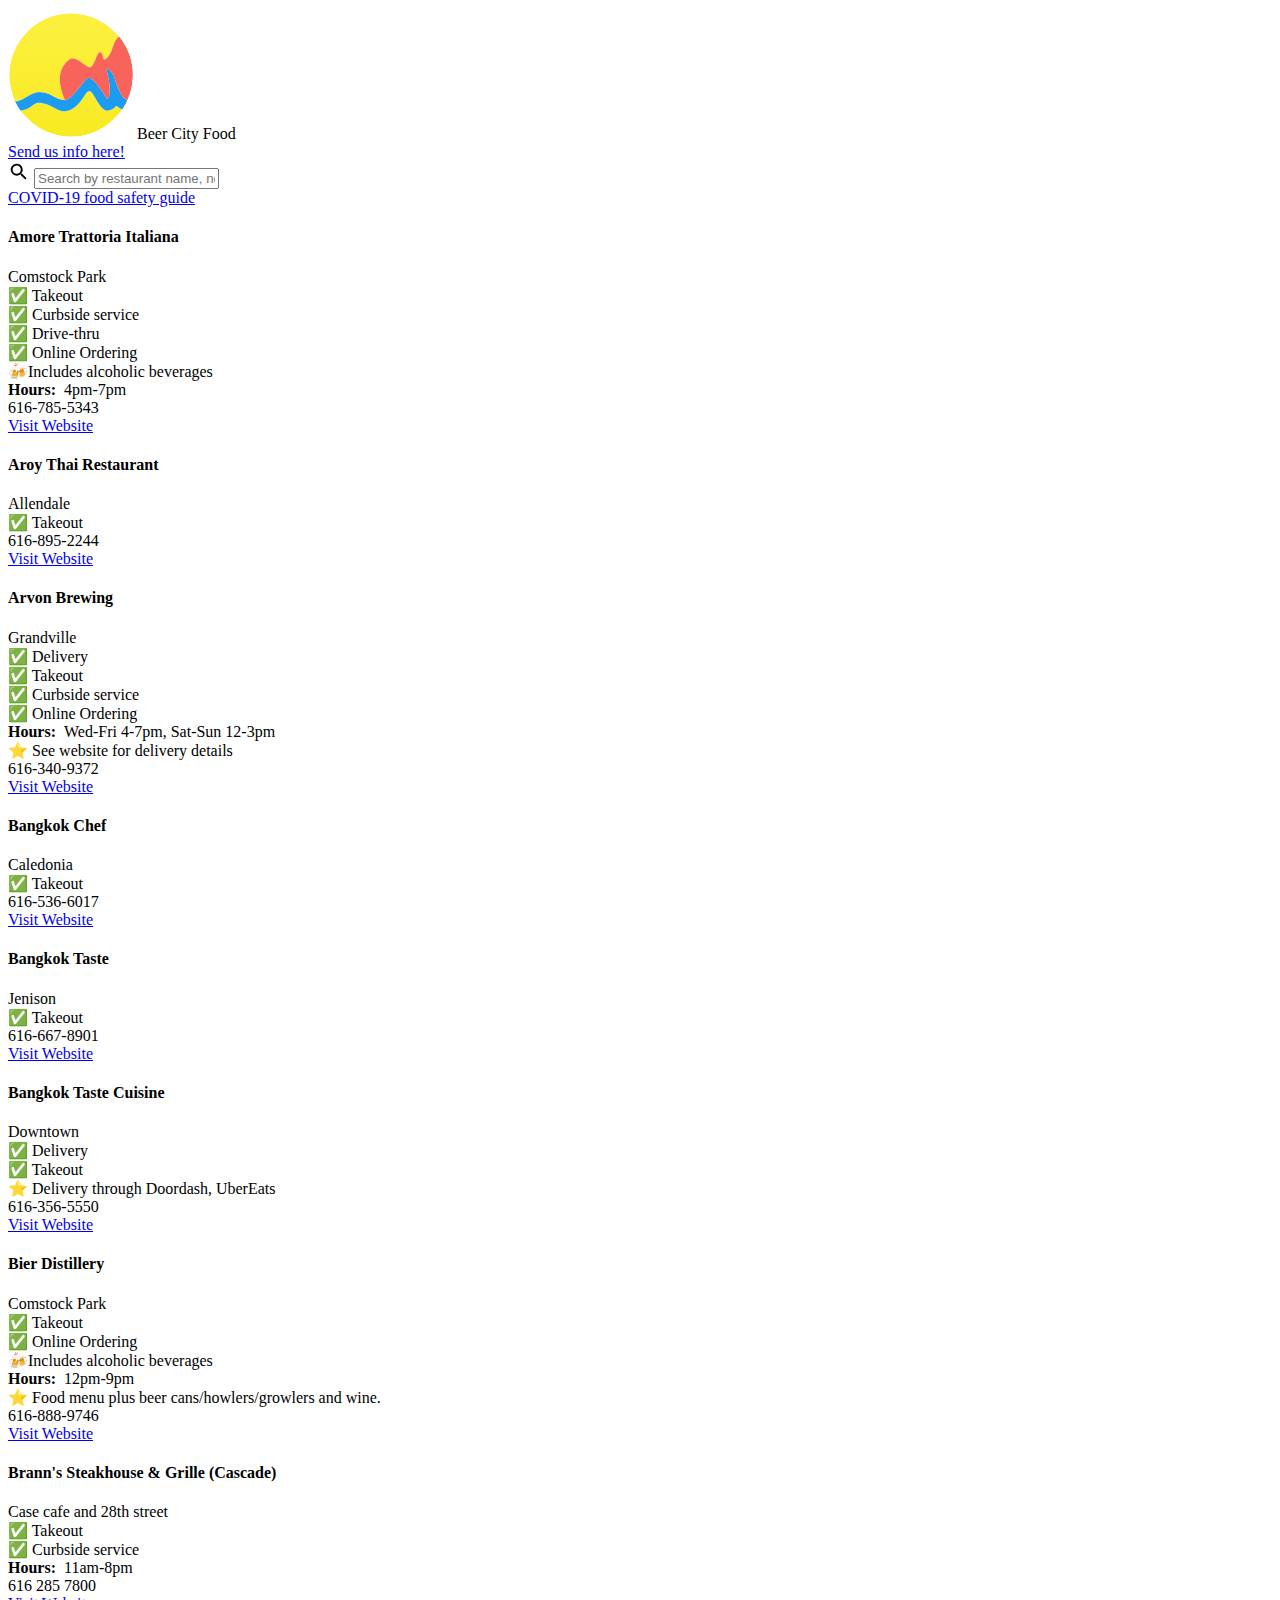
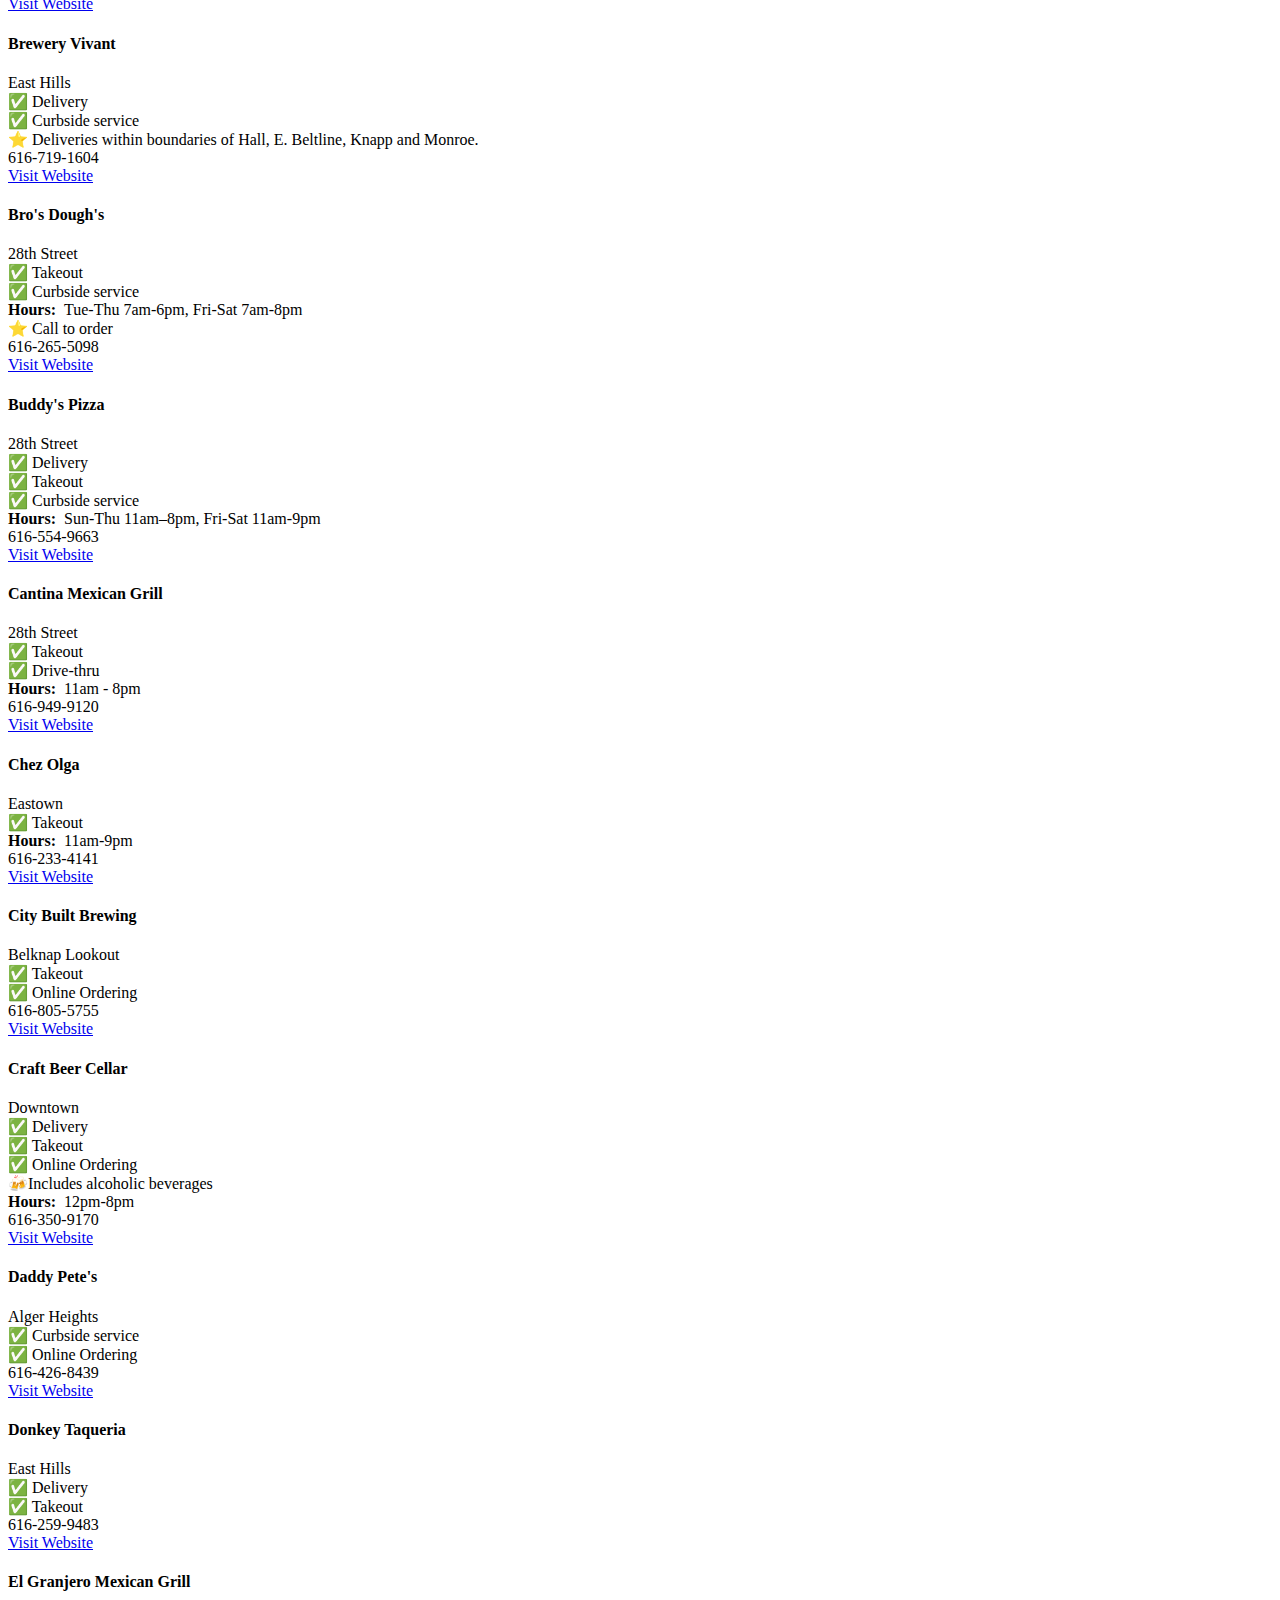
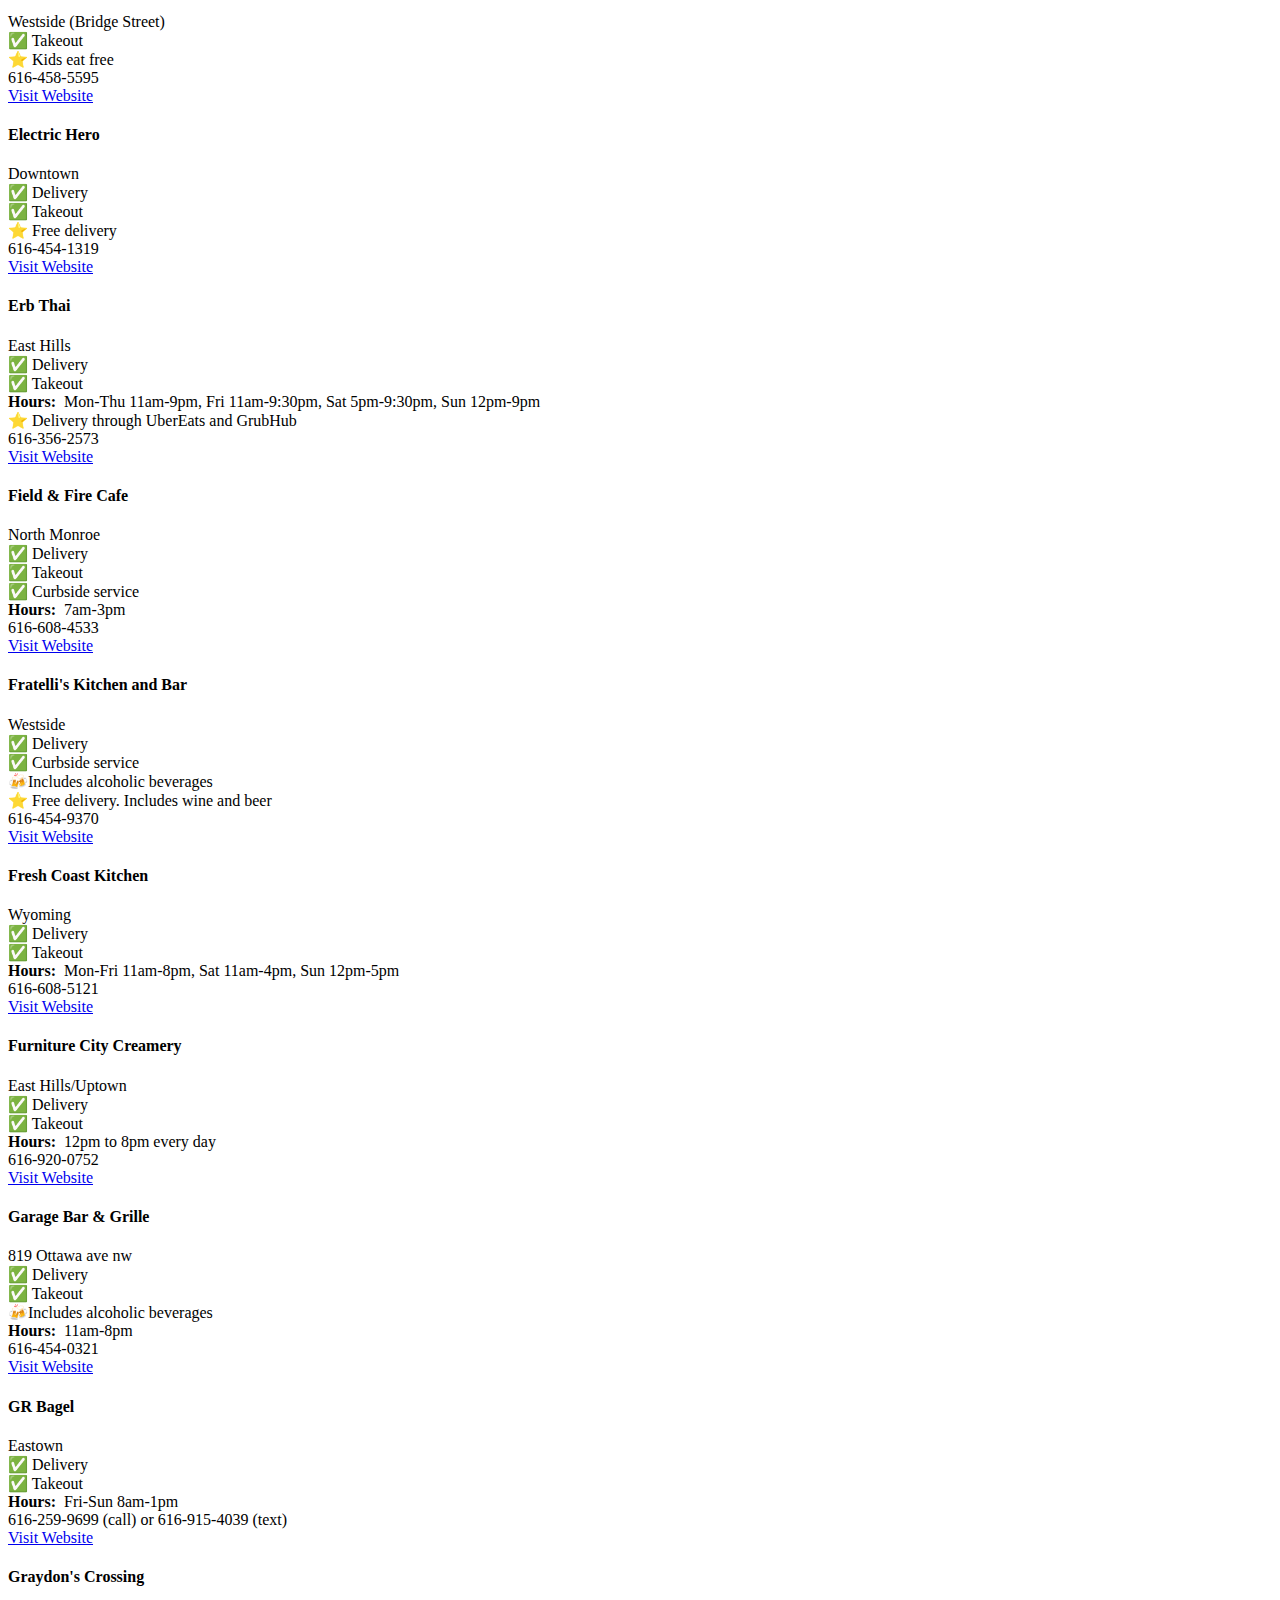
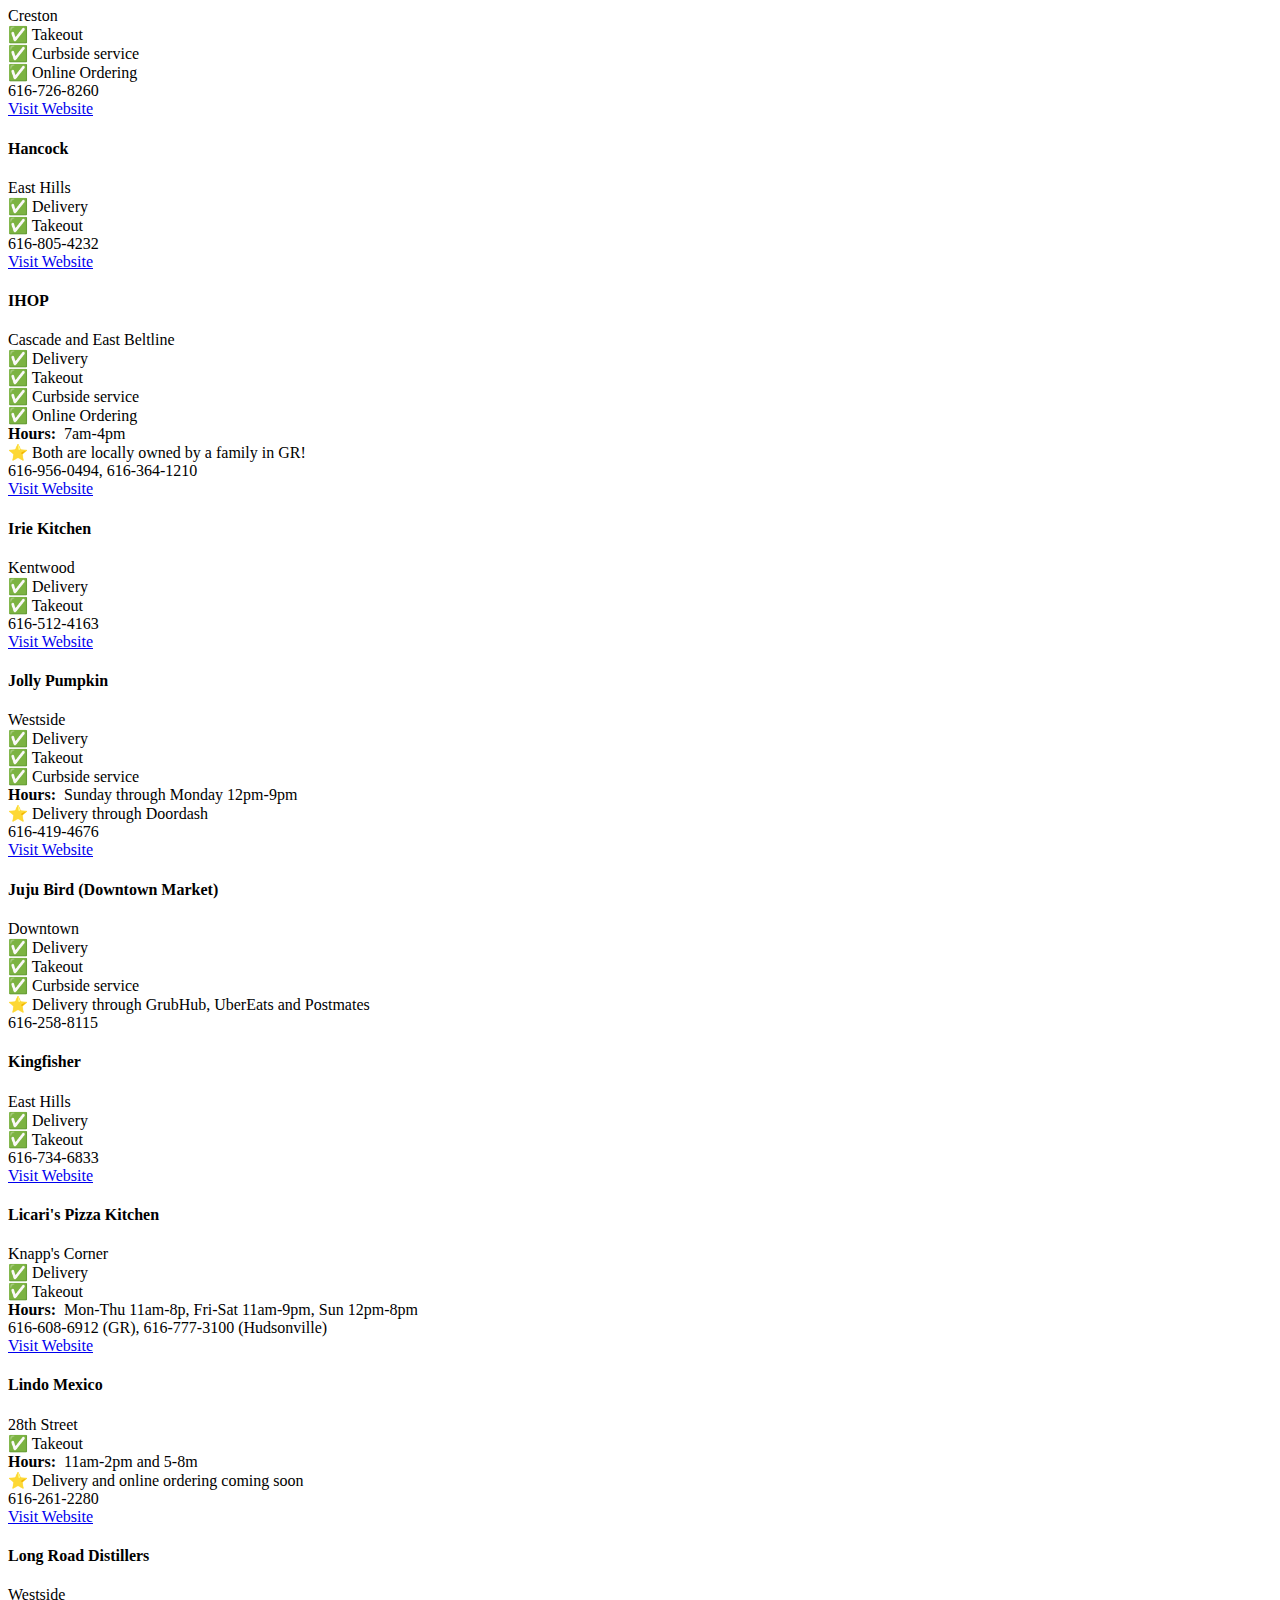
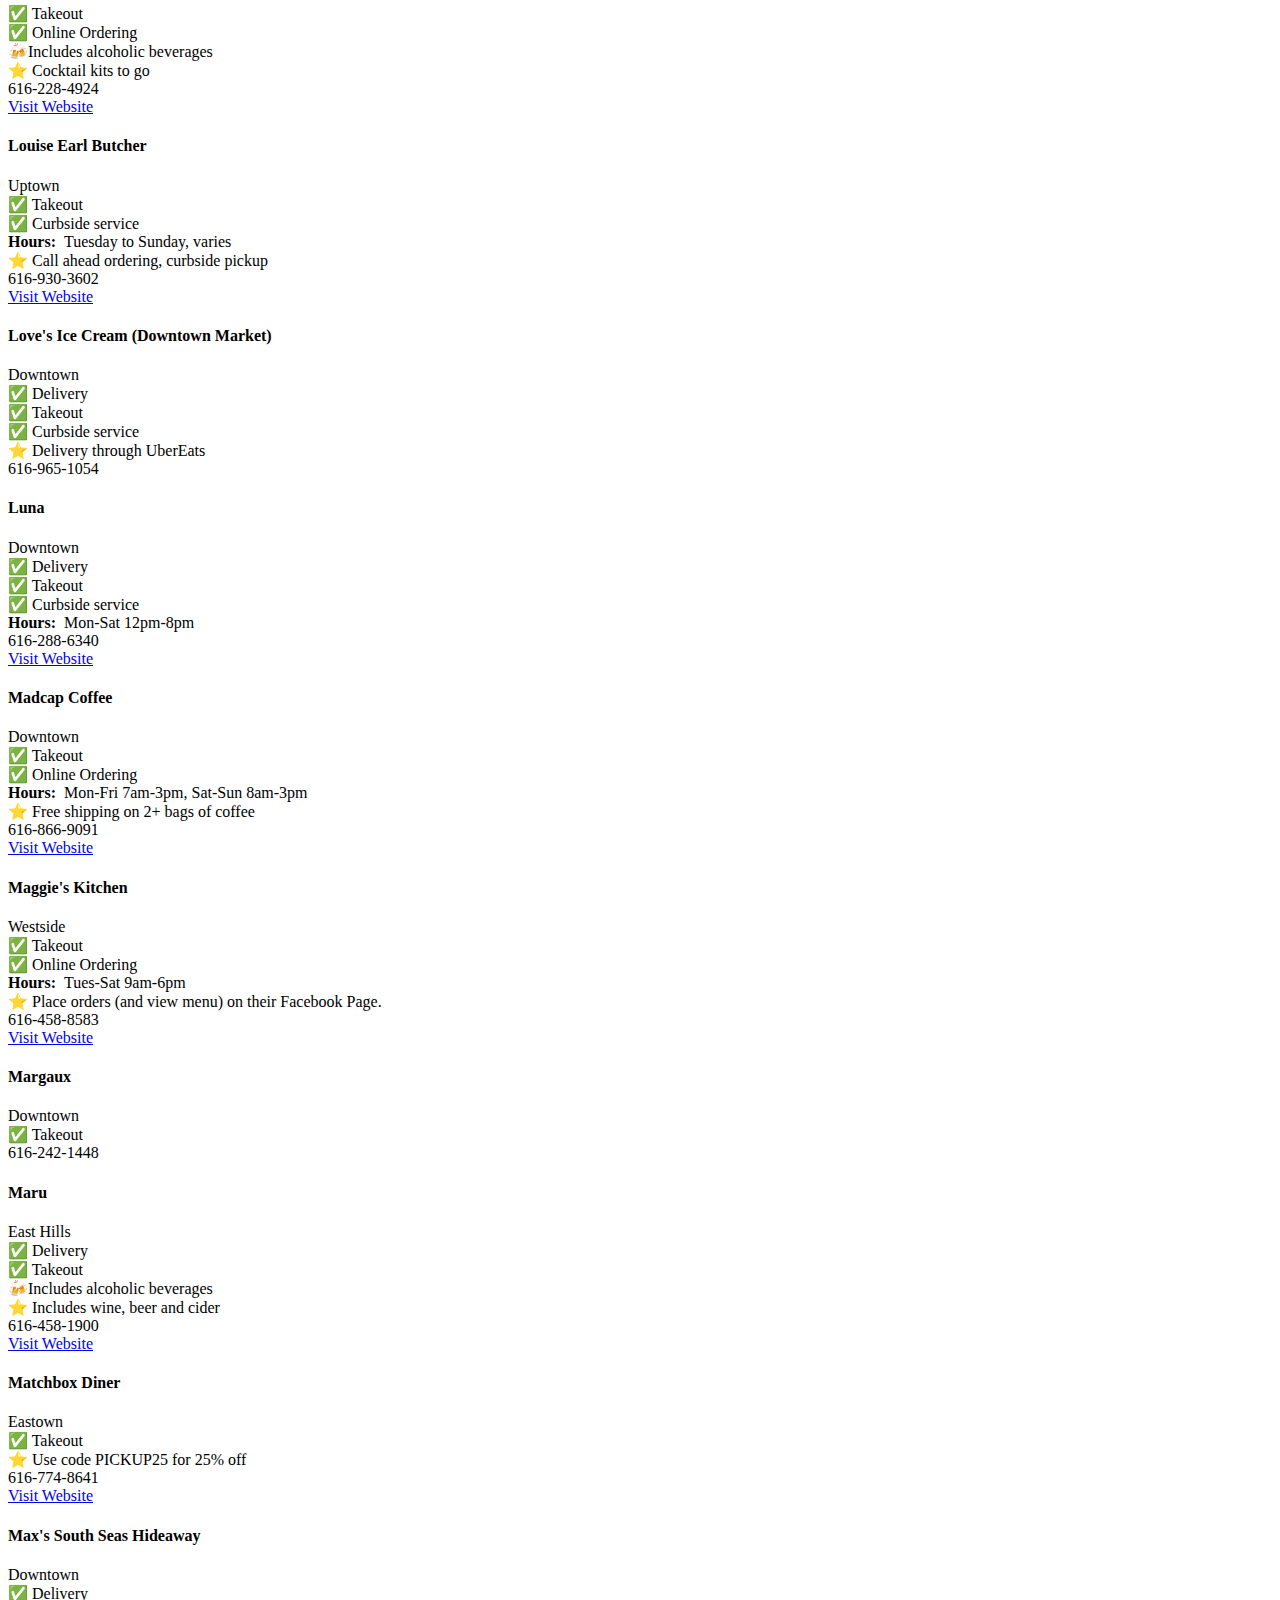
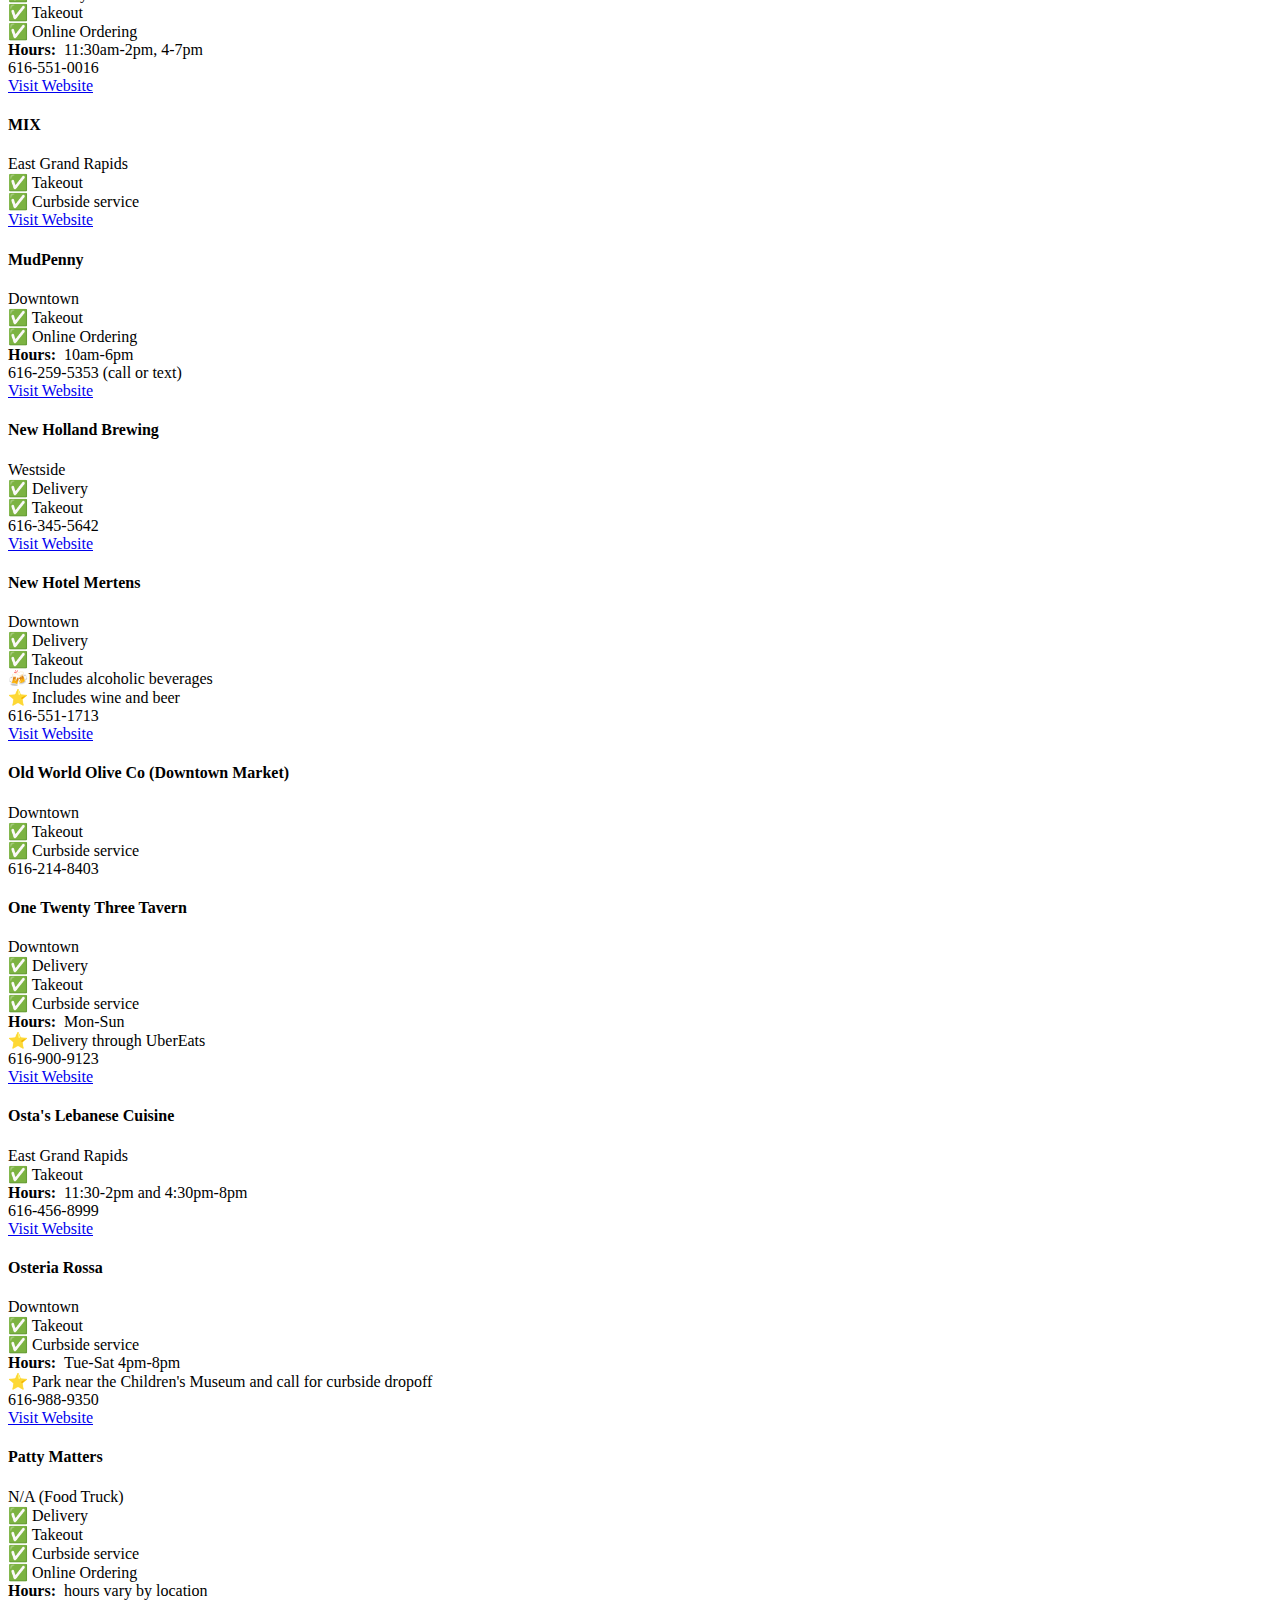
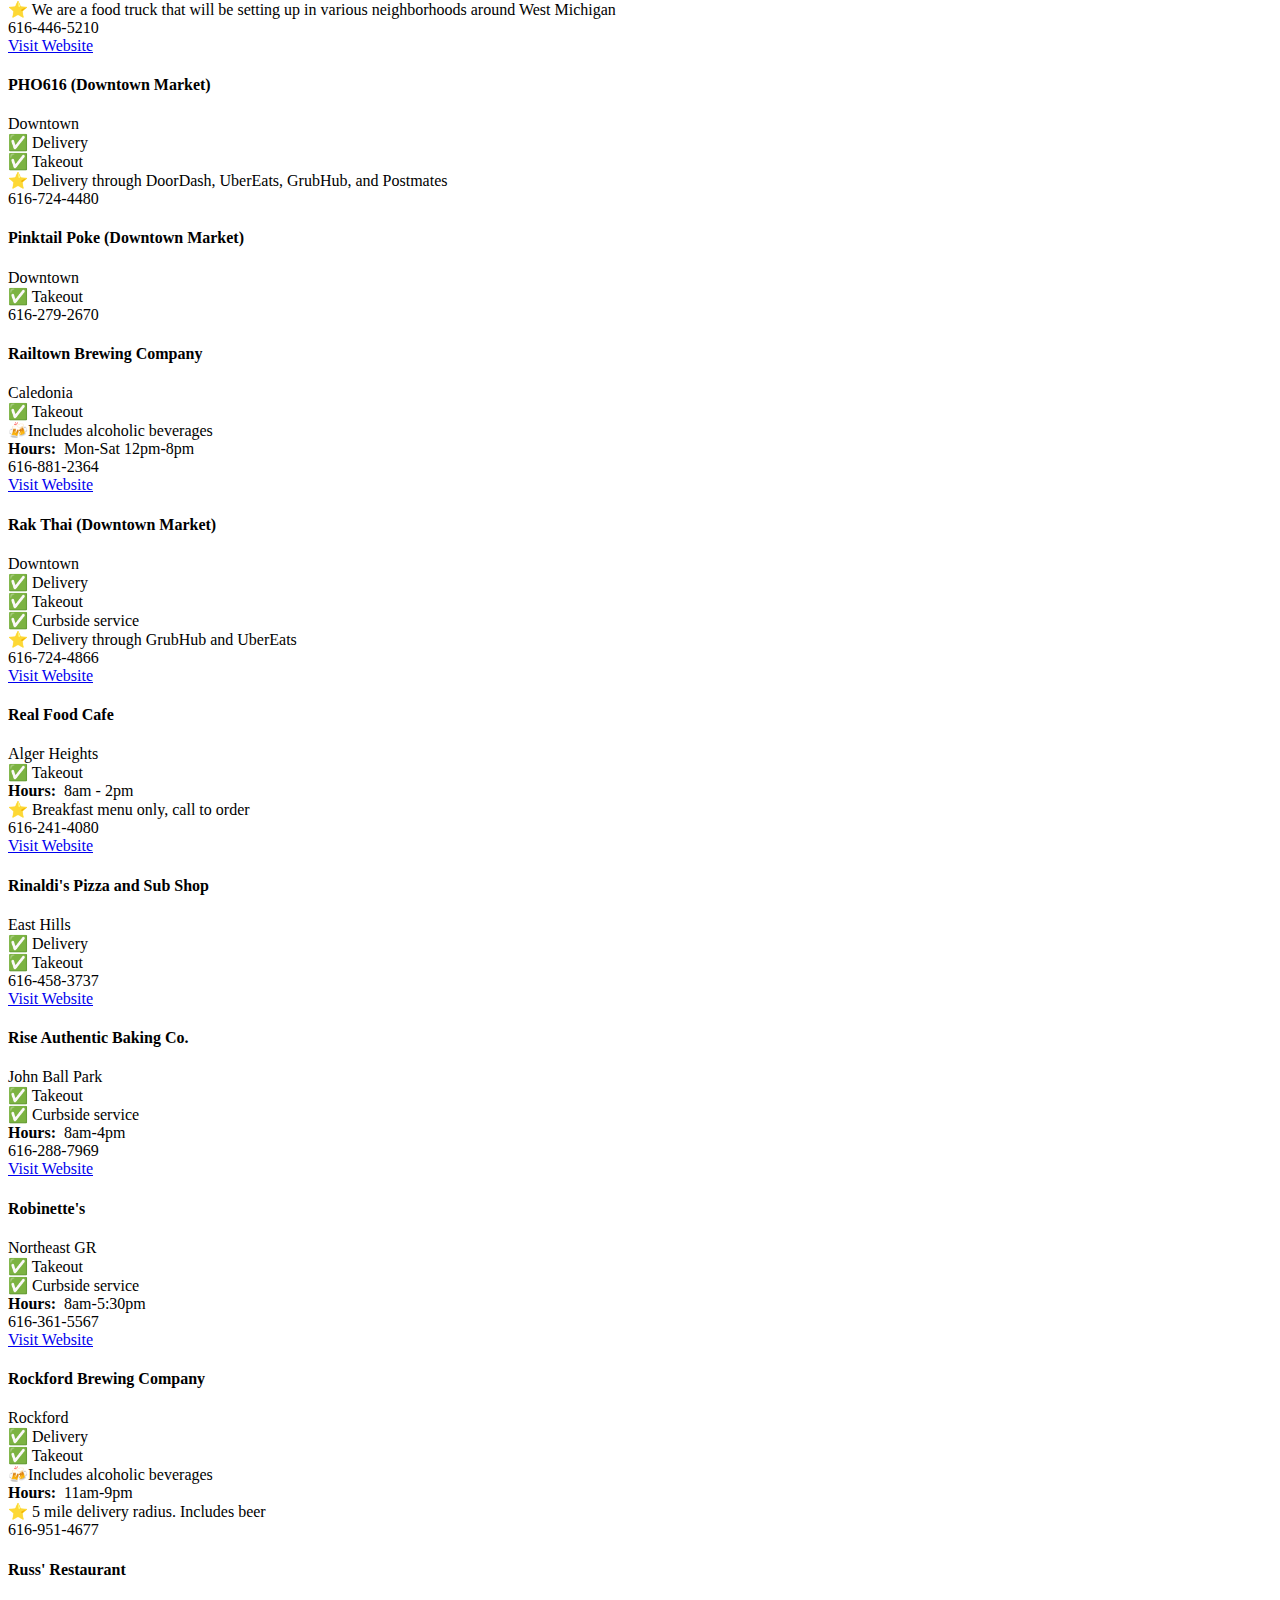
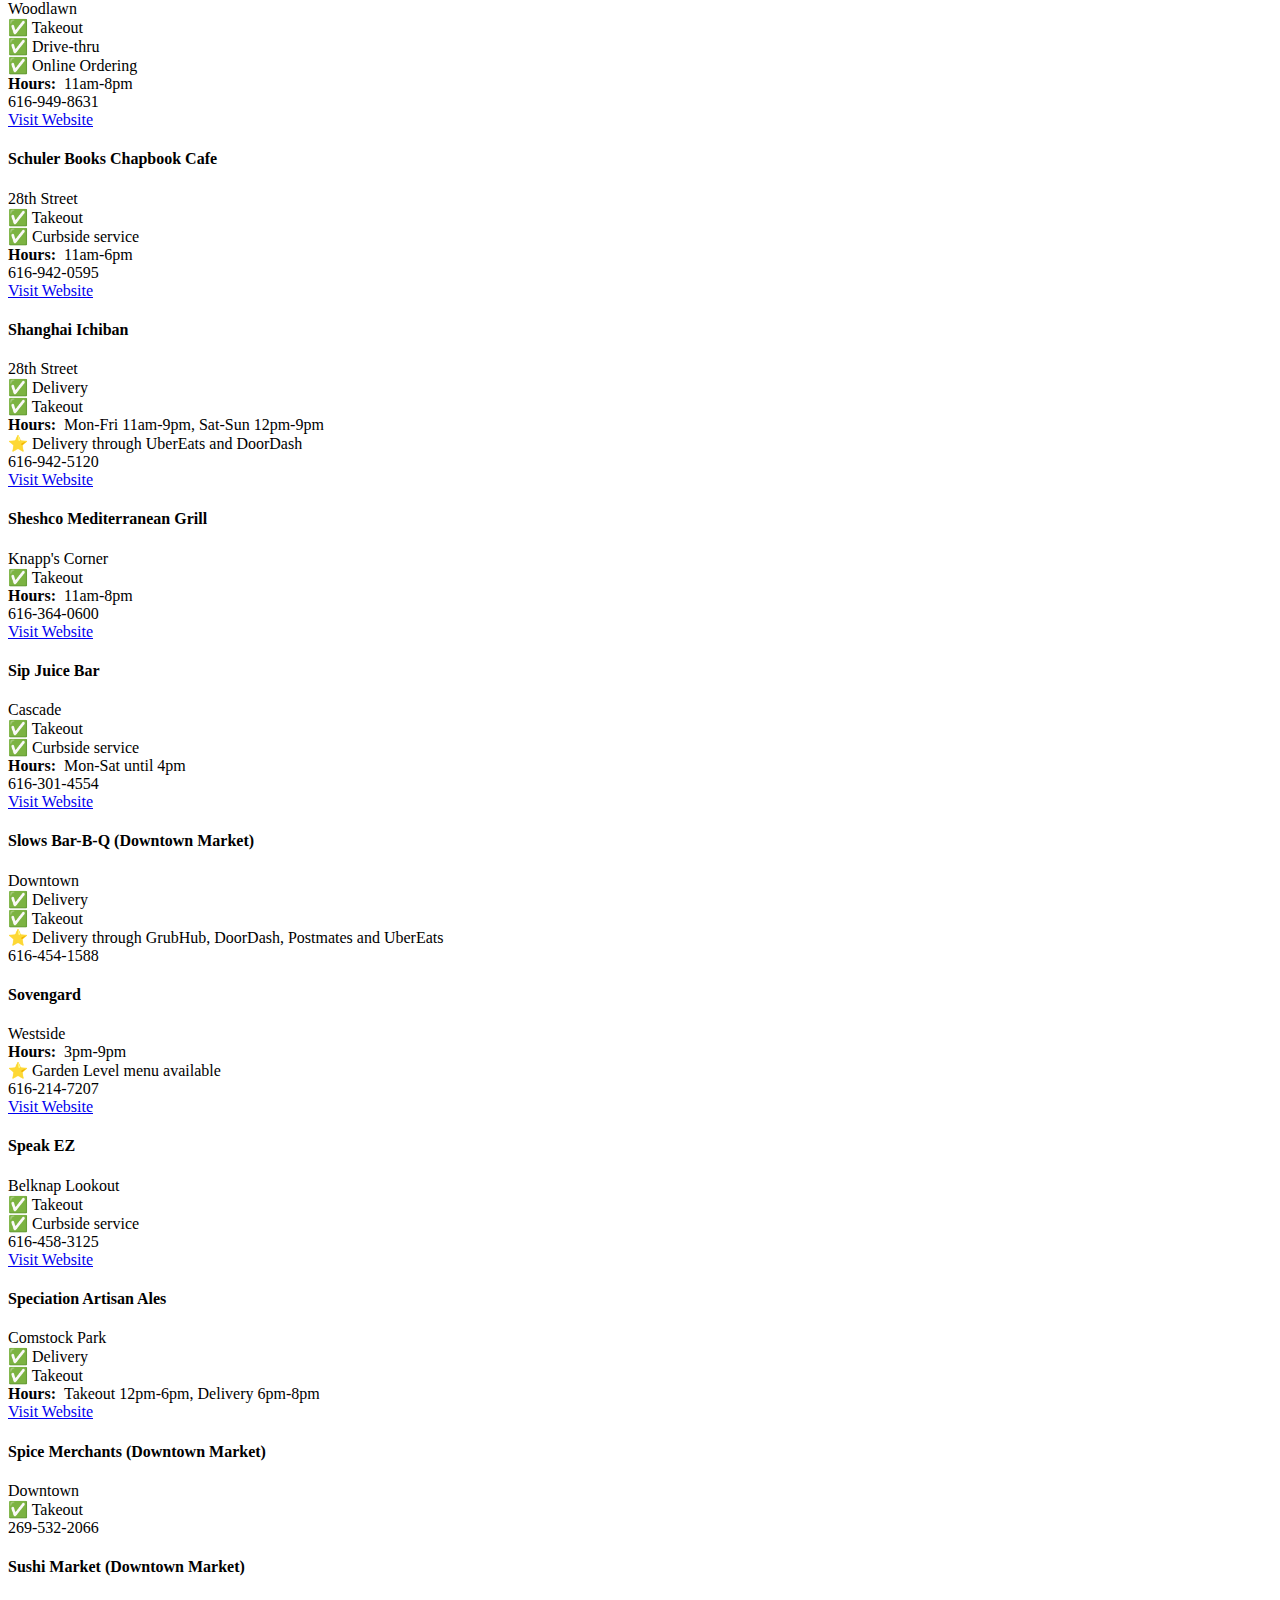
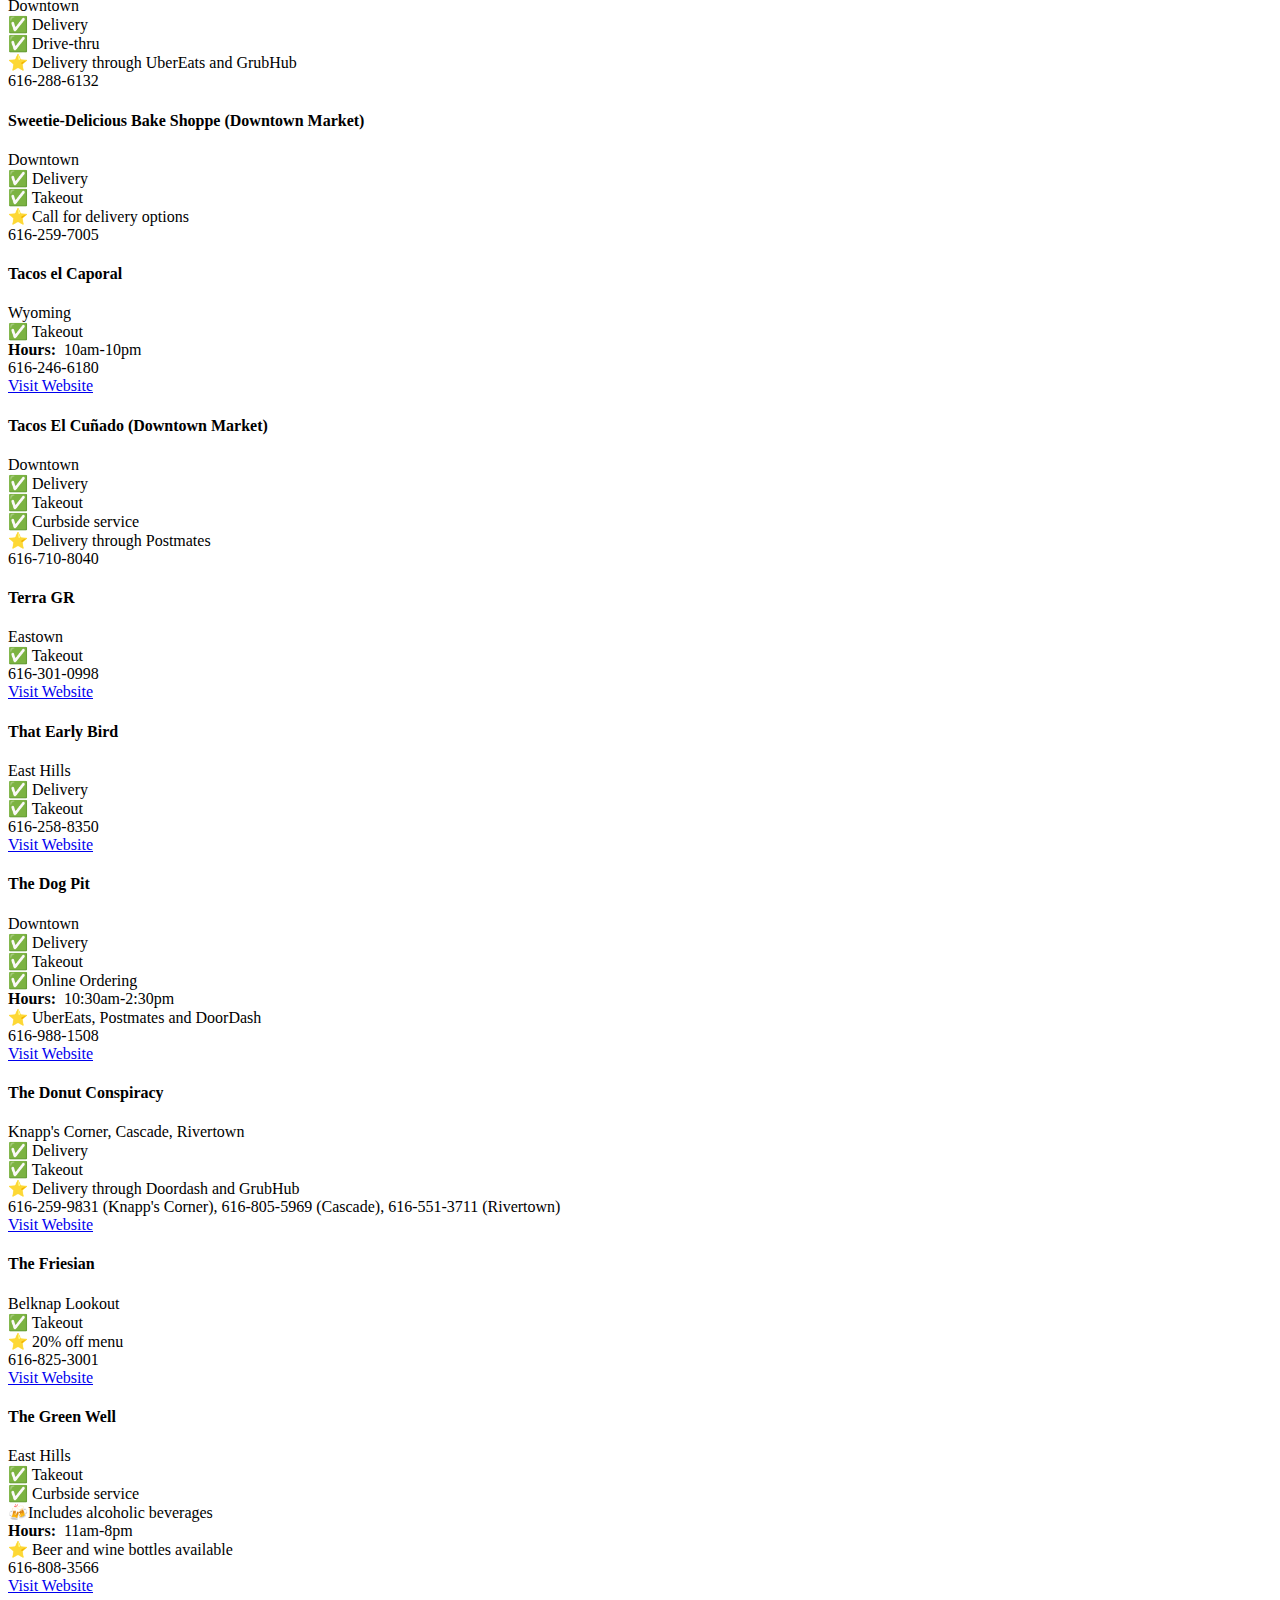
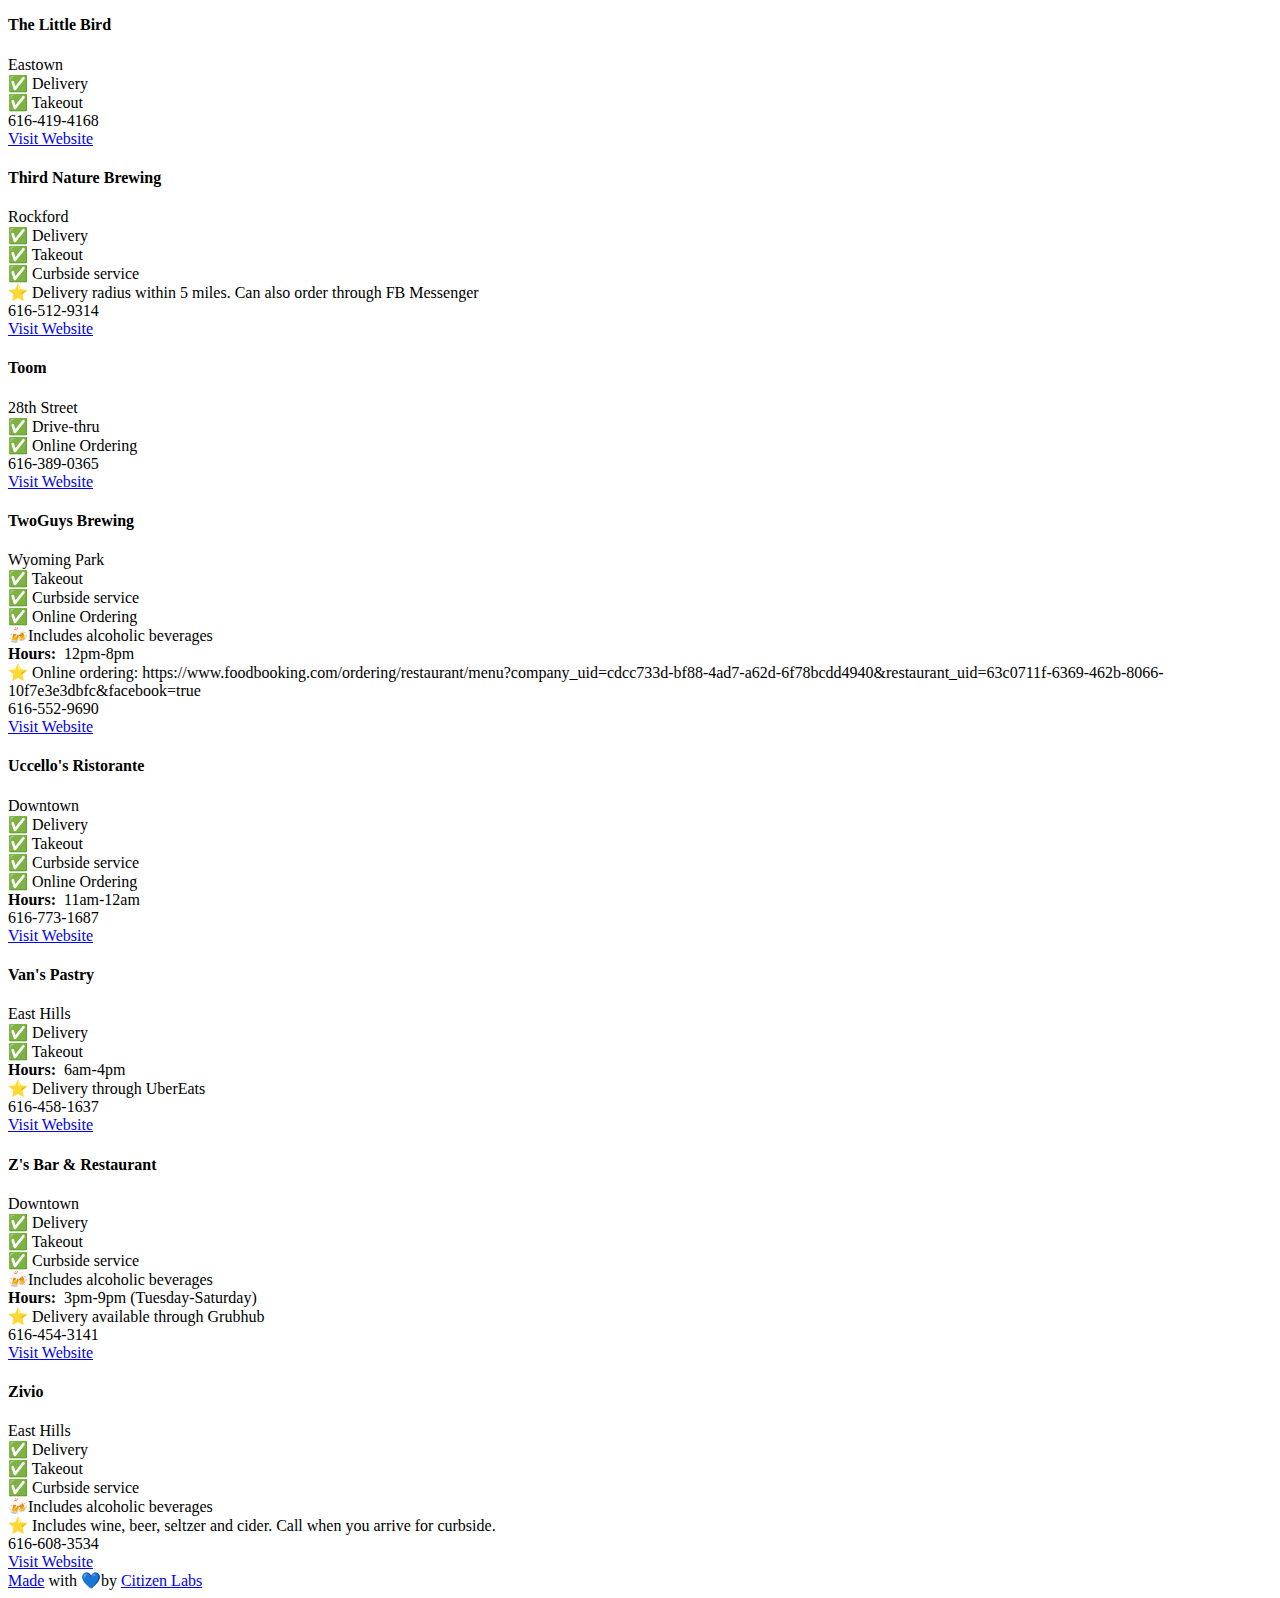
<file: index.html>
<!DOCTYPE html>
<html lang="en-us">
    <head>
	<meta name="generator" content="Hugo 0.60.0" />
        <title> Beer City Food </title>
        
<script type="application/javascript">
var doNotTrack = false;
if (!doNotTrack) {
	(function(i,s,o,g,r,a,m){i['GoogleAnalyticsObject']=r;i[r]=i[r]||function(){
	(i[r].q=i[r].q||[]).push(arguments)},i[r].l=1*new Date();a=s.createElement(o),
	m=s.getElementsByTagName(o)[0];a.async=1;a.src=g;m.parentNode.insertBefore(a,m)
	})(window,document,'script','https://www.google-analytics.com/analytics.js','ga');
	ga('create', 'UA-161485803-1', 'auto');
	
	ga('send', 'pageview');
}
</script>

<meta charset="utf-8">
<meta http-equiv="X-UA-Compatible" content="IE=edge">
<meta name="viewport" content="width=device-width, initial-scale=1.0, minimum-scale=1.0">
<link rel="shortcut icon" type="image/png" href="https://beercityfood.com/images/favicon.png"/>
<link href="https://fonts.googleapis.com/css?family=Open+Sans&display=swap" rel="stylesheet">
<link rel="stylesheet" href="https://beercityfood.com/css/font-roboto.min.css">
<link rel="stylesheet" href="https://beercityfood.com/css/styles.css" />
<link rel="stylesheet" href="https://beercityfood.com/css/material.blue_grey-cyan.min.css">
<script defer src="js/fuse.min.js"></script>

    </head>
    <body class="mdl-base">
        <div class="mdl-layout__container"></div>
            <div class="mdl-layout mdl-js-layout">
                <header class="mdl-layout__header mdl-color--gray">
    <div class="mdl-layout__header-row">
      <div class="beer-city-food">
        <img class="header-logo" src="images/gr.png "/>
        <span class="mdl-layout-title">Beer City Food</span>
      </div>
      <div><a href="https://docs.google.com/forms/d/e/1FAIpQLSf6mYaI8eiUzwtKHC5mHS_VAjsFHWrgOupnDz7jACBNxxNfew/viewform?usp=sf_link">Send us info here!</a></div>
    </div>
</header>

                <main class="mdl-layout__content">
                    <script>
  "use strict";

  document.addEventListener('DOMContentLoaded', function () {
    var summaryContainer = document.querySelector('.summary__container');
    var searchResult = document.querySelector('.search-result');
    
    var permalink = JSON.parse("\"https://beercityfood.com/\"");
    var searchResults = null;
    var searchMenu = null;
    var searchText = null;

    
    var sectionType = JSON.parse("\"page\"");

    var fuse = null;

    (function initFuse() {
      var xhr = new XMLHttpRequest();
      xhr.open('GET', permalink + "index.json");
      xhr.setRequestHeader('Content-Type', 'application/json; charset=utf-8');
      xhr.onload = function () {
        if (xhr.status === 200) {
          fuse = new Fuse(JSON.parse(xhr.response.toString('utf-8')), {
            keys: ['restaurant', 'neighborhood', 'hours', 'notes'],
            
            shouldSort: true,
            threshold: 0.4,
            location: 0,
            distance: 100,
            maxPatternLength: 32,
            minMatchCharLength: 1,
          });
          window.fuse = fuse;
        }
        else {
          console.error('[' + xhr.status + ']Error:', xhr.statusText);
        }
      };
      xhr.send();
    })();

    function makeCard(ulElem, obj) {
      var card = document.createElement('div');
      card.className = 'mdl-card mdl-card mdl-cell mdl-cell--3-col mdl-cell--4-col-tablet mdl-cell--8-col-phone';

      var header = document.createElement('div');
      header.className = "mdl-card__title mdl-color--gr-blue";

      var headerH4 = document.createElement('h4');
      headerH4.className = "mdl-card__title-text";
      headerH4.innerHTML = obj.restaurant;
      header.appendChild(headerH4);
      card.appendChild(header);

      var neighborhood = document.createElement('div');
      neighborhood.className = "neighborhood";
      var neighborhoodName = document.createElement('span');
      neighborhoodName.innerHTML = obj.neighborhood;
      neighborhood.appendChild(neighborhoodName);
      card.appendChild(neighborhood);

      var deliveryOptions = document.createElement('div');
      deliveryOptions.className = "delivery-options"

      if (obj.delivery) {
        var delivery = document.createElement('div');
        delivery.innerHTML = "✅ Delivery";
        delivery.className = "delivery-option";
        deliveryOptions.appendChild(delivery);
      }

      if (obj.takeout) {
        var takeout = document.createElement('div');
        takeout.innerHTML = "✅ Takeout";
        takeout.className = "delivery-option";
        deliveryOptions.appendChild(takeout);
      }

      if (obj.curbside) {
        var curbside = document.createElement('div');
        curbside.innerHTML = "✅ Curbside service";
        curbside.className = "delivery-option";
        deliveryOptions.appendChild(curbside);
      }

      if (obj.drivethrough) {
        var drivethrough = document.createElement('div');
        drivethrough.innerHTML = "✅ Drive-thru";
        drivethrough.className = "delivery-option";
        deliveryOptions.appendChild(drivethrough);
      }

      if (obj.onlineordering) {
        var onlineordering = document.createElement('div');
        onlineordering.innerHTML = "✅ Online ordering";
        onlineordering.className = "delivery-option";
        deliveryOptions.appendChild(onlineordering);
      }

      if (obj.alcohol) {
        var alcohol = document.createElement('div');
        alcohol.innerHTML = "🍻 Includes alcoholic beverages";
        alcohol.className = "delivery-option";
        deliveryOptions.appendChild(alcohol);
      }

      card.appendChild(deliveryOptions);

      if (obj.hours) {
        var hours = document.createElement('div');
        hours.className = "hours";
        hours.innerHTML = "<strong>Hours:</strong>&nbsp;&nbsp;" + obj.hours
        card.appendChild(hours);
      }

      if (obj.notes) {
        var notes = document.createElement('div');
        notes.className = "additional-notes";
        notes.innerHTML = "⭐️" + obj.notes
        card.appendChild(notes);
      }

      var contactOptions = document.createElement('div');
      contactOptions.className = "contact-options";

      if (obj.phonenumber) {
        var phonenumber = document.createElement('div');
        phonenumber.className = "phone";
        phonenumber.innerHTML = obj.phonenumber;
        contactOptions.appendChild(phonenumber);
      }
      if (obj.url) {
        var visitWebsite = document.createElement('div');
        visitWebsite.className = "website-link";

        var a = document.createElement('a');
        a.className = "link mdl-button mdl-button--colored";
        a.setAttribute('href', obj.url);
        a.innerHTML = "Visit website";
        visitWebsite.appendChild(a);

        contactOptions.appendChild(visitWebsite);
      }
      card.appendChild(contactOptions);

      ulElem.appendChild(card);
    }

    var searchElem = document.getElementById('search');
    var searchResultsContainer = document.getElementById('search-results');

    searchElem ?
    searchElem.addEventListener('input', function(e) {
      searchText = e.target.value;

      if (!searchText) {
        var results = fuse.list;
        const orderedResults = {};

        results.sort(function (a, b) {
          return a.restaurant.localeCompare(b.restaurant);
        });
        renderSearchResultsMain(results);
      } else {

        var results = fuse.search(e.target.value);

        renderSearchResultsMain(results);
      }
    }) : null;

    searchElem ?
    searchElem.addEventListener('click', function(e) {
      if (!e.target.value) {
        searchResultsContainer ? searchResultsContainer.setAttribute('class', 'dropdown') : null;
        return null;
      }

      searchText = e.target.value;
      var results = fuse.search(e.target.value);

      renderSearchResultsMain(results);
    }) : null;

    function renderSearchResultsMain(results) {
      var searchBody = document.querySelector('.search-result__body');
      var originGrid = document.querySelector('.mdl-grid');
      var newCardGrid = document.createElement('div');
      newCardGrid.className = "mdl-grid";

      if (results && results.length) {
          results.forEach(function (result) {
            makeCard(newCardGrid, result);
          });

          searchResult ? searchResult.setAttribute('data-display', 'block') : null;
          summaryContainer ? summaryContainer.setAttribute('data-display', 'none') : null;
        }

      originGrid.parentNode.replaceChild(newCardGrid, originGrid);
    }

  
  });
</script>

<div class="search">
  <div class="search-bar">
    <span class="icon">
      <svg xmlns="http://www.w3.org/2000/svg" width="22" height="22" fill="currentColor" viewBox="0 0 24 24"><path fill="none" d="M0 0h24v24H0V0z"/><path d="M15.5 14h-.79l-.28-.27c1.2-1.4 1.82-3.31 1.48-5.34-.47-2.78-2.79-5-5.59-5.34-4.23-.52-7.79 3.04-7.27 7.27.34 2.8 2.56 5.12 5.34 5.59 2.03.34 3.94-.28 5.34-1.48l.27.28v.79l4.25 4.25c.41.41 1.08.41 1.49 0 .41-.41.41-1.08 0-1.49L15.5 14zm-6 0C7.01 14 5 11.99 5 9.5S7.01 5 9.5 5 14 7.01 14 9.5 11.99 14 9.5 14z"/></svg>

    </span>
    <input id="search" aria-label="Site Search" class="input" type="text" placeholder="Search by restaurant name, neighborhood, etc" autocomplete="off">
    <div id="search-results" class="dropdown">
      <div id="search-menu" class="dropdown-menu" role="menu">
      </div>
    </div>
  </div>
  <div class="food-safety"><a href="https://www.seriouseats.com/2020/03/food-safety-and-coronavirus-a-comprehensive-guide.html">COVID-19 food safety guide</a></div>
</div>

                    <div class="mdl-grid">
                        

                        <div class="mdl-card mdl-card mdl-cell mdl-cell--3-col mdl-cell--4-col-tablet mdl-cell--8-col-phone">
                            <div class="mdl-card__title mdl-color--gr-blue">
                                <h4 class="mdl-card__title-text">Amore Trattoria Italiana</h4>
                            </div>
                            <div class="neighborhood"><span>Comstock Park</span></div>
                            <div class="delivery-options">
                              <div class="delivery-option"></div>
                              <div class="delivery-option">✅ Takeout</div>
                              <div class="delivery-option">✅ Curbside service</div>
                              <div class="delivery-option">✅ Drive-thru</div>
                              <div class="delivery-option">✅ Online Ordering</div>
                              <div class="delivery-option">🍻Includes alcoholic beverages</div>
                            </div>
                            
                              <div class="hours"><strong>Hours:</strong>&nbsp;&nbsp;4pm-7pm</div>
                            
                            
                            <div class="contact-options">
                              
                                <div class="phone">616-785-5343</div>
                              
                              
                                <div class="website-link"><a href="http://amoretrattoriaitaliana.com/" class="link mdl-button mdl-button--colored">Visit Website</a></div>
                              
                            </div>

                        </div>
                        

                        <div class="mdl-card mdl-card mdl-cell mdl-cell--3-col mdl-cell--4-col-tablet mdl-cell--8-col-phone">
                            <div class="mdl-card__title mdl-color--gr-blue">
                                <h4 class="mdl-card__title-text">Aroy Thai Restaurant</h4>
                            </div>
                            <div class="neighborhood"><span>Allendale</span></div>
                            <div class="delivery-options">
                              <div class="delivery-option"></div>
                              <div class="delivery-option">✅ Takeout</div>
                              <div class="delivery-option"></div>
                              <div class="delivery-option"></div>
                              <div class="delivery-option"></div>
                              <div class="delivery-option"></div>
                            </div>
                            
                            
                            <div class="contact-options">
                              
                                <div class="phone">616-895-2244</div>
                              
                              
                                <div class="website-link"><a href="https://www.facebook.com/AllendaleAroyThai" class="link mdl-button mdl-button--colored">Visit Website</a></div>
                              
                            </div>

                        </div>
                        

                        <div class="mdl-card mdl-card mdl-cell mdl-cell--3-col mdl-cell--4-col-tablet mdl-cell--8-col-phone">
                            <div class="mdl-card__title mdl-color--gr-blue">
                                <h4 class="mdl-card__title-text">Arvon Brewing</h4>
                            </div>
                            <div class="neighborhood"><span>Grandville</span></div>
                            <div class="delivery-options">
                              <div class="delivery-option">✅ Delivery</div>
                              <div class="delivery-option">✅ Takeout</div>
                              <div class="delivery-option">✅ Curbside service</div>
                              <div class="delivery-option"></div>
                              <div class="delivery-option">✅ Online Ordering</div>
                              <div class="delivery-option"></div>
                            </div>
                            
                              <div class="hours"><strong>Hours:</strong>&nbsp;&nbsp;Wed-Fri 4-7pm, Sat-Sun 12-3pm</div>
                            
                            
                              <div class="additional-notes">⭐️ See website for delivery details</div>
                            
                            <div class="contact-options">
                              
                                <div class="phone">616-340-9372</div>
                              
                              
                                <div class="website-link"><a href="https://www.arvonbrewingco.com/" class="link mdl-button mdl-button--colored">Visit Website</a></div>
                              
                            </div>

                        </div>
                        

                        <div class="mdl-card mdl-card mdl-cell mdl-cell--3-col mdl-cell--4-col-tablet mdl-cell--8-col-phone">
                            <div class="mdl-card__title mdl-color--gr-blue">
                                <h4 class="mdl-card__title-text">Bangkok Chef</h4>
                            </div>
                            <div class="neighborhood"><span>Caledonia</span></div>
                            <div class="delivery-options">
                              <div class="delivery-option"></div>
                              <div class="delivery-option">✅ Takeout</div>
                              <div class="delivery-option"></div>
                              <div class="delivery-option"></div>
                              <div class="delivery-option"></div>
                              <div class="delivery-option"></div>
                            </div>
                            
                            
                            <div class="contact-options">
                              
                                <div class="phone">616-536-6017</div>
                              
                              
                                <div class="website-link"><a href="https://bangkok-chefcaledonia.business.site/" class="link mdl-button mdl-button--colored">Visit Website</a></div>
                              
                            </div>

                        </div>
                        

                        <div class="mdl-card mdl-card mdl-cell mdl-cell--3-col mdl-cell--4-col-tablet mdl-cell--8-col-phone">
                            <div class="mdl-card__title mdl-color--gr-blue">
                                <h4 class="mdl-card__title-text">Bangkok Taste</h4>
                            </div>
                            <div class="neighborhood"><span>Jenison</span></div>
                            <div class="delivery-options">
                              <div class="delivery-option"></div>
                              <div class="delivery-option">✅ Takeout</div>
                              <div class="delivery-option"></div>
                              <div class="delivery-option"></div>
                              <div class="delivery-option"></div>
                              <div class="delivery-option"></div>
                            </div>
                            
                            
                            <div class="contact-options">
                              
                                <div class="phone">616-667-8901</div>
                              
                              
                                <div class="website-link"><a href="https://jenisonbangkok-taste.business.site/" class="link mdl-button mdl-button--colored">Visit Website</a></div>
                              
                            </div>

                        </div>
                        

                        <div class="mdl-card mdl-card mdl-cell mdl-cell--3-col mdl-cell--4-col-tablet mdl-cell--8-col-phone">
                            <div class="mdl-card__title mdl-color--gr-blue">
                                <h4 class="mdl-card__title-text">Bangkok Taste Cuisine</h4>
                            </div>
                            <div class="neighborhood"><span>Downtown</span></div>
                            <div class="delivery-options">
                              <div class="delivery-option">✅ Delivery</div>
                              <div class="delivery-option">✅ Takeout</div>
                              <div class="delivery-option"></div>
                              <div class="delivery-option"></div>
                              <div class="delivery-option"></div>
                              <div class="delivery-option"></div>
                            </div>
                            
                            
                              <div class="additional-notes">⭐️ Delivery through Doordash, UberEats</div>
                            
                            <div class="contact-options">
                              
                                <div class="phone">616-356-5550</div>
                              
                              
                                <div class="website-link"><a href="https://www.facebook.com/Bangkok-Taste-Cuisine-161440890533083" class="link mdl-button mdl-button--colored">Visit Website</a></div>
                              
                            </div>

                        </div>
                        

                        <div class="mdl-card mdl-card mdl-cell mdl-cell--3-col mdl-cell--4-col-tablet mdl-cell--8-col-phone">
                            <div class="mdl-card__title mdl-color--gr-blue">
                                <h4 class="mdl-card__title-text">Bier Distillery</h4>
                            </div>
                            <div class="neighborhood"><span>Comstock Park</span></div>
                            <div class="delivery-options">
                              <div class="delivery-option"></div>
                              <div class="delivery-option">✅ Takeout</div>
                              <div class="delivery-option"></div>
                              <div class="delivery-option"></div>
                              <div class="delivery-option">✅ Online Ordering</div>
                              <div class="delivery-option">🍻Includes alcoholic beverages</div>
                            </div>
                            
                              <div class="hours"><strong>Hours:</strong>&nbsp;&nbsp;12pm-9pm</div>
                            
                            
                              <div class="additional-notes">⭐️ Food menu plus beer cans/howlers/growlers and wine.</div>
                            
                            <div class="contact-options">
                              
                                <div class="phone">616-888-9746</div>
                              
                              
                                <div class="website-link"><a href="http://bierdistillery.com/orderonline" class="link mdl-button mdl-button--colored">Visit Website</a></div>
                              
                            </div>

                        </div>
                        

                        <div class="mdl-card mdl-card mdl-cell mdl-cell--3-col mdl-cell--4-col-tablet mdl-cell--8-col-phone">
                            <div class="mdl-card__title mdl-color--gr-blue">
                                <h4 class="mdl-card__title-text">Brann&#39;s Steakhouse &amp; Grille (Cascade)</h4>
                            </div>
                            <div class="neighborhood"><span>Case cafe and 28th street</span></div>
                            <div class="delivery-options">
                              <div class="delivery-option"></div>
                              <div class="delivery-option">✅ Takeout</div>
                              <div class="delivery-option">✅ Curbside service</div>
                              <div class="delivery-option"></div>
                              <div class="delivery-option"></div>
                              <div class="delivery-option"></div>
                            </div>
                            
                              <div class="hours"><strong>Hours:</strong>&nbsp;&nbsp;11am-8pm</div>
                            
                            
                            <div class="contact-options">
                              
                                <div class="phone">616 285 7800</div>
                              
                              
                                <div class="website-link"><a href="https://www.branns.com/order-online/branns-cascade/" class="link mdl-button mdl-button--colored">Visit Website</a></div>
                              
                            </div>

                        </div>
                        

                        <div class="mdl-card mdl-card mdl-cell mdl-cell--3-col mdl-cell--4-col-tablet mdl-cell--8-col-phone">
                            <div class="mdl-card__title mdl-color--gr-blue">
                                <h4 class="mdl-card__title-text">Brewery Vivant</h4>
                            </div>
                            <div class="neighborhood"><span>East Hills</span></div>
                            <div class="delivery-options">
                              <div class="delivery-option">✅ Delivery</div>
                              <div class="delivery-option"></div>
                              <div class="delivery-option">✅ Curbside service</div>
                              <div class="delivery-option"></div>
                              <div class="delivery-option"></div>
                              <div class="delivery-option"></div>
                            </div>
                            
                            
                              <div class="additional-notes">⭐️ Deliveries within boundaries of Hall, E. Beltline, Knapp and Monroe.</div>
                            
                            <div class="contact-options">
                              
                                <div class="phone">616-719-1604</div>
                              
                              
                                <div class="website-link"><a href="https://www.breweryvivant.com" class="link mdl-button mdl-button--colored">Visit Website</a></div>
                              
                            </div>

                        </div>
                        

                        <div class="mdl-card mdl-card mdl-cell mdl-cell--3-col mdl-cell--4-col-tablet mdl-cell--8-col-phone">
                            <div class="mdl-card__title mdl-color--gr-blue">
                                <h4 class="mdl-card__title-text">Bro&#39;s Dough&#39;s</h4>
                            </div>
                            <div class="neighborhood"><span>28th Street</span></div>
                            <div class="delivery-options">
                              <div class="delivery-option"></div>
                              <div class="delivery-option">✅ Takeout</div>
                              <div class="delivery-option">✅ Curbside service</div>
                              <div class="delivery-option"></div>
                              <div class="delivery-option"></div>
                              <div class="delivery-option"></div>
                            </div>
                            
                              <div class="hours"><strong>Hours:</strong>&nbsp;&nbsp;Tue-Thu 7am-6pm, Fri-Sat 7am-8pm</div>
                            
                            
                              <div class="additional-notes">⭐️ Call to order</div>
                            
                            <div class="contact-options">
                              
                                <div class="phone">616-265-5098</div>
                              
                              
                                <div class="website-link"><a href="http://brosdoughs.com/menu" class="link mdl-button mdl-button--colored">Visit Website</a></div>
                              
                            </div>

                        </div>
                        

                        <div class="mdl-card mdl-card mdl-cell mdl-cell--3-col mdl-cell--4-col-tablet mdl-cell--8-col-phone">
                            <div class="mdl-card__title mdl-color--gr-blue">
                                <h4 class="mdl-card__title-text">Buddy&#39;s Pizza</h4>
                            </div>
                            <div class="neighborhood"><span>28th Street</span></div>
                            <div class="delivery-options">
                              <div class="delivery-option">✅ Delivery</div>
                              <div class="delivery-option">✅ Takeout</div>
                              <div class="delivery-option">✅ Curbside service</div>
                              <div class="delivery-option"></div>
                              <div class="delivery-option"></div>
                              <div class="delivery-option"></div>
                            </div>
                            
                              <div class="hours"><strong>Hours:</strong>&nbsp;&nbsp;Sun-Thu 11am–8pm, Fri-Sat 11am-9pm</div>
                            
                            
                            <div class="contact-options">
                              
                                <div class="phone">616-554-9663</div>
                              
                              
                                <div class="website-link"><a href="https://www.buddyspizza.com/" class="link mdl-button mdl-button--colored">Visit Website</a></div>
                              
                            </div>

                        </div>
                        

                        <div class="mdl-card mdl-card mdl-cell mdl-cell--3-col mdl-cell--4-col-tablet mdl-cell--8-col-phone">
                            <div class="mdl-card__title mdl-color--gr-blue">
                                <h4 class="mdl-card__title-text">Cantina Mexican Grill</h4>
                            </div>
                            <div class="neighborhood"><span>28th Street</span></div>
                            <div class="delivery-options">
                              <div class="delivery-option"></div>
                              <div class="delivery-option">✅ Takeout</div>
                              <div class="delivery-option"></div>
                              <div class="delivery-option">✅ Drive-thru</div>
                              <div class="delivery-option"></div>
                              <div class="delivery-option"></div>
                            </div>
                            
                              <div class="hours"><strong>Hours:</strong>&nbsp;&nbsp;11am - 8pm</div>
                            
                            
                            <div class="contact-options">
                              
                                <div class="phone">616-949-9120</div>
                              
                              
                                <div class="website-link"><a href="http://www.cantinamexicangrill.biz" class="link mdl-button mdl-button--colored">Visit Website</a></div>
                              
                            </div>

                        </div>
                        

                        <div class="mdl-card mdl-card mdl-cell mdl-cell--3-col mdl-cell--4-col-tablet mdl-cell--8-col-phone">
                            <div class="mdl-card__title mdl-color--gr-blue">
                                <h4 class="mdl-card__title-text">Chez Olga</h4>
                            </div>
                            <div class="neighborhood"><span>Eastown</span></div>
                            <div class="delivery-options">
                              <div class="delivery-option"></div>
                              <div class="delivery-option">✅ Takeout</div>
                              <div class="delivery-option"></div>
                              <div class="delivery-option"></div>
                              <div class="delivery-option"></div>
                              <div class="delivery-option"></div>
                            </div>
                            
                              <div class="hours"><strong>Hours:</strong>&nbsp;&nbsp;11am-9pm</div>
                            
                            
                            <div class="contact-options">
                              
                                <div class="phone">616-233-4141</div>
                              
                              
                                <div class="website-link"><a href="https://www.facebook.com/The-Chez-Olga-159135734109395/" class="link mdl-button mdl-button--colored">Visit Website</a></div>
                              
                            </div>

                        </div>
                        

                        <div class="mdl-card mdl-card mdl-cell mdl-cell--3-col mdl-cell--4-col-tablet mdl-cell--8-col-phone">
                            <div class="mdl-card__title mdl-color--gr-blue">
                                <h4 class="mdl-card__title-text">City Built Brewing</h4>
                            </div>
                            <div class="neighborhood"><span>Belknap Lookout</span></div>
                            <div class="delivery-options">
                              <div class="delivery-option"></div>
                              <div class="delivery-option">✅ Takeout</div>
                              <div class="delivery-option"></div>
                              <div class="delivery-option"></div>
                              <div class="delivery-option">✅ Online Ordering</div>
                              <div class="delivery-option"></div>
                            </div>
                            
                            
                            <div class="contact-options">
                              
                                <div class="phone">616-805-5755</div>
                              
                              
                                <div class="website-link"><a href="https://www.toasttab.com/city-built-brewing-company/v3" class="link mdl-button mdl-button--colored">Visit Website</a></div>
                              
                            </div>

                        </div>
                        

                        <div class="mdl-card mdl-card mdl-cell mdl-cell--3-col mdl-cell--4-col-tablet mdl-cell--8-col-phone">
                            <div class="mdl-card__title mdl-color--gr-blue">
                                <h4 class="mdl-card__title-text">Craft Beer Cellar</h4>
                            </div>
                            <div class="neighborhood"><span>Downtown</span></div>
                            <div class="delivery-options">
                              <div class="delivery-option">✅ Delivery</div>
                              <div class="delivery-option">✅ Takeout</div>
                              <div class="delivery-option"></div>
                              <div class="delivery-option"></div>
                              <div class="delivery-option">✅ Online Ordering</div>
                              <div class="delivery-option">🍻Includes alcoholic beverages</div>
                            </div>
                            
                              <div class="hours"><strong>Hours:</strong>&nbsp;&nbsp;12pm-8pm</div>
                            
                            
                            <div class="contact-options">
                              
                                <div class="phone">616-350-9170</div>
                              
                              
                                <div class="website-link"><a href="https://craftbeercellargr.com/about/delivery-shipping/" class="link mdl-button mdl-button--colored">Visit Website</a></div>
                              
                            </div>

                        </div>
                        

                        <div class="mdl-card mdl-card mdl-cell mdl-cell--3-col mdl-cell--4-col-tablet mdl-cell--8-col-phone">
                            <div class="mdl-card__title mdl-color--gr-blue">
                                <h4 class="mdl-card__title-text">Daddy Pete&#39;s</h4>
                            </div>
                            <div class="neighborhood"><span>Alger Heights</span></div>
                            <div class="delivery-options">
                              <div class="delivery-option"></div>
                              <div class="delivery-option"></div>
                              <div class="delivery-option">✅ Curbside service</div>
                              <div class="delivery-option"></div>
                              <div class="delivery-option">✅ Online Ordering</div>
                              <div class="delivery-option"></div>
                            </div>
                            
                            
                            <div class="contact-options">
                              
                                <div class="phone">616-426-8439</div>
                              
                              
                                <div class="website-link"><a href="https://daddypetesbbq.com" class="link mdl-button mdl-button--colored">Visit Website</a></div>
                              
                            </div>

                        </div>
                        

                        <div class="mdl-card mdl-card mdl-cell mdl-cell--3-col mdl-cell--4-col-tablet mdl-cell--8-col-phone">
                            <div class="mdl-card__title mdl-color--gr-blue">
                                <h4 class="mdl-card__title-text">Donkey Taqueria</h4>
                            </div>
                            <div class="neighborhood"><span>East Hills</span></div>
                            <div class="delivery-options">
                              <div class="delivery-option">✅ Delivery</div>
                              <div class="delivery-option">✅ Takeout</div>
                              <div class="delivery-option"></div>
                              <div class="delivery-option"></div>
                              <div class="delivery-option"></div>
                              <div class="delivery-option"></div>
                            </div>
                            
                            
                            <div class="contact-options">
                              
                                <div class="phone">616-259-9483</div>
                              
                              
                                <div class="website-link"><a href="http://www.donkeygr.com" class="link mdl-button mdl-button--colored">Visit Website</a></div>
                              
                            </div>

                        </div>
                        

                        <div class="mdl-card mdl-card mdl-cell mdl-cell--3-col mdl-cell--4-col-tablet mdl-cell--8-col-phone">
                            <div class="mdl-card__title mdl-color--gr-blue">
                                <h4 class="mdl-card__title-text">El Granjero Mexican Grill</h4>
                            </div>
                            <div class="neighborhood"><span>Westside (Bridge Street)</span></div>
                            <div class="delivery-options">
                              <div class="delivery-option"></div>
                              <div class="delivery-option">✅ Takeout</div>
                              <div class="delivery-option"></div>
                              <div class="delivery-option"></div>
                              <div class="delivery-option"></div>
                              <div class="delivery-option"></div>
                            </div>
                            
                            
                              <div class="additional-notes">⭐️ Kids eat free</div>
                            
                            <div class="contact-options">
                              
                                <div class="phone">616-458-5595</div>
                              
                              
                                <div class="website-link"><a href="https://www.elgranjeromexicangrill.com" class="link mdl-button mdl-button--colored">Visit Website</a></div>
                              
                            </div>

                        </div>
                        

                        <div class="mdl-card mdl-card mdl-cell mdl-cell--3-col mdl-cell--4-col-tablet mdl-cell--8-col-phone">
                            <div class="mdl-card__title mdl-color--gr-blue">
                                <h4 class="mdl-card__title-text">Electric Hero</h4>
                            </div>
                            <div class="neighborhood"><span>Downtown</span></div>
                            <div class="delivery-options">
                              <div class="delivery-option">✅ Delivery</div>
                              <div class="delivery-option">✅ Takeout</div>
                              <div class="delivery-option"></div>
                              <div class="delivery-option"></div>
                              <div class="delivery-option"></div>
                              <div class="delivery-option"></div>
                            </div>
                            
                            
                              <div class="additional-notes">⭐️ Free delivery</div>
                            
                            <div class="contact-options">
                              
                                <div class="phone">616-454-1319</div>
                              
                              
                                <div class="website-link"><a href="http://electricheroshop.com/location-menus" class="link mdl-button mdl-button--colored">Visit Website</a></div>
                              
                            </div>

                        </div>
                        

                        <div class="mdl-card mdl-card mdl-cell mdl-cell--3-col mdl-cell--4-col-tablet mdl-cell--8-col-phone">
                            <div class="mdl-card__title mdl-color--gr-blue">
                                <h4 class="mdl-card__title-text">Erb Thai</h4>
                            </div>
                            <div class="neighborhood"><span>East Hills</span></div>
                            <div class="delivery-options">
                              <div class="delivery-option">✅ Delivery</div>
                              <div class="delivery-option">✅ Takeout</div>
                              <div class="delivery-option"></div>
                              <div class="delivery-option"></div>
                              <div class="delivery-option"></div>
                              <div class="delivery-option"></div>
                            </div>
                            
                              <div class="hours"><strong>Hours:</strong>&nbsp;&nbsp;Mon-Thu 11am-9pm, Fri 11am-9:30pm, Sat 5pm-9:30pm, Sun 12pm-9pm</div>
                            
                            
                              <div class="additional-notes">⭐️ Delivery through UberEats and GrubHub</div>
                            
                            <div class="contact-options">
                              
                                <div class="phone">616-356-2573</div>
                              
                              
                                <div class="website-link"><a href="http://erbthaigr.com" class="link mdl-button mdl-button--colored">Visit Website</a></div>
                              
                            </div>

                        </div>
                        

                        <div class="mdl-card mdl-card mdl-cell mdl-cell--3-col mdl-cell--4-col-tablet mdl-cell--8-col-phone">
                            <div class="mdl-card__title mdl-color--gr-blue">
                                <h4 class="mdl-card__title-text">Field &amp; Fire Cafe</h4>
                            </div>
                            <div class="neighborhood"><span>North Monroe</span></div>
                            <div class="delivery-options">
                              <div class="delivery-option">✅ Delivery</div>
                              <div class="delivery-option">✅ Takeout</div>
                              <div class="delivery-option">✅ Curbside service</div>
                              <div class="delivery-option"></div>
                              <div class="delivery-option"></div>
                              <div class="delivery-option"></div>
                            </div>
                            
                              <div class="hours"><strong>Hours:</strong>&nbsp;&nbsp;7am-3pm</div>
                            
                            
                            <div class="contact-options">
                              
                                <div class="phone">616-608-4533</div>
                              
                              
                                <div class="website-link"><a href="http://www.fieldandfire.com/" class="link mdl-button mdl-button--colored">Visit Website</a></div>
                              
                            </div>

                        </div>
                        

                        <div class="mdl-card mdl-card mdl-cell mdl-cell--3-col mdl-cell--4-col-tablet mdl-cell--8-col-phone">
                            <div class="mdl-card__title mdl-color--gr-blue">
                                <h4 class="mdl-card__title-text">Fratelli&#39;s Kitchen and Bar</h4>
                            </div>
                            <div class="neighborhood"><span>Westside</span></div>
                            <div class="delivery-options">
                              <div class="delivery-option">✅ Delivery</div>
                              <div class="delivery-option"></div>
                              <div class="delivery-option">✅ Curbside service</div>
                              <div class="delivery-option"></div>
                              <div class="delivery-option"></div>
                              <div class="delivery-option">🍻Includes alcoholic beverages</div>
                            </div>
                            
                            
                              <div class="additional-notes">⭐️ Free delivery.  Includes wine and beer</div>
                            
                            <div class="contact-options">
                              
                                <div class="phone">616-454-9370</div>
                              
                              
                                <div class="website-link"><a href="https://fratellisgr.com" class="link mdl-button mdl-button--colored">Visit Website</a></div>
                              
                            </div>

                        </div>
                        

                        <div class="mdl-card mdl-card mdl-cell mdl-cell--3-col mdl-cell--4-col-tablet mdl-cell--8-col-phone">
                            <div class="mdl-card__title mdl-color--gr-blue">
                                <h4 class="mdl-card__title-text">Fresh Coast Kitchen</h4>
                            </div>
                            <div class="neighborhood"><span>Wyoming</span></div>
                            <div class="delivery-options">
                              <div class="delivery-option">✅ Delivery</div>
                              <div class="delivery-option">✅ Takeout</div>
                              <div class="delivery-option"></div>
                              <div class="delivery-option"></div>
                              <div class="delivery-option"></div>
                              <div class="delivery-option"></div>
                            </div>
                            
                              <div class="hours"><strong>Hours:</strong>&nbsp;&nbsp;Mon-Fri 11am-8pm, Sat 11am-4pm, Sun 12pm-5pm</div>
                            
                            
                            <div class="contact-options">
                              
                                <div class="phone">616-608-5121</div>
                              
                              
                                <div class="website-link"><a href="https://freshcoastkitchen.com" class="link mdl-button mdl-button--colored">Visit Website</a></div>
                              
                            </div>

                        </div>
                        

                        <div class="mdl-card mdl-card mdl-cell mdl-cell--3-col mdl-cell--4-col-tablet mdl-cell--8-col-phone">
                            <div class="mdl-card__title mdl-color--gr-blue">
                                <h4 class="mdl-card__title-text">Furniture City Creamery</h4>
                            </div>
                            <div class="neighborhood"><span>East Hills/Uptown</span></div>
                            <div class="delivery-options">
                              <div class="delivery-option">✅ Delivery</div>
                              <div class="delivery-option">✅ Takeout</div>
                              <div class="delivery-option"></div>
                              <div class="delivery-option"></div>
                              <div class="delivery-option"></div>
                              <div class="delivery-option"></div>
                            </div>
                            
                              <div class="hours"><strong>Hours:</strong>&nbsp;&nbsp;12pm to 8pm every day</div>
                            
                            
                            <div class="contact-options">
                              
                                <div class="phone">616-920-0752</div>
                              
                              
                                <div class="website-link"><a href="http://www.furniturecitycreamery.com" class="link mdl-button mdl-button--colored">Visit Website</a></div>
                              
                            </div>

                        </div>
                        

                        <div class="mdl-card mdl-card mdl-cell mdl-cell--3-col mdl-cell--4-col-tablet mdl-cell--8-col-phone">
                            <div class="mdl-card__title mdl-color--gr-blue">
                                <h4 class="mdl-card__title-text">Garage Bar &amp; Grille</h4>
                            </div>
                            <div class="neighborhood"><span>819 Ottawa ave nw</span></div>
                            <div class="delivery-options">
                              <div class="delivery-option">✅ Delivery</div>
                              <div class="delivery-option">✅ Takeout</div>
                              <div class="delivery-option"></div>
                              <div class="delivery-option"></div>
                              <div class="delivery-option"></div>
                              <div class="delivery-option">🍻Includes alcoholic beverages</div>
                            </div>
                            
                              <div class="hours"><strong>Hours:</strong>&nbsp;&nbsp;11am-8pm</div>
                            
                            
                            <div class="contact-options">
                              
                                <div class="phone">616-454-0321</div>
                              
                              
                                <div class="website-link"><a href="https://www.garagebargr.com/" class="link mdl-button mdl-button--colored">Visit Website</a></div>
                              
                            </div>

                        </div>
                        

                        <div class="mdl-card mdl-card mdl-cell mdl-cell--3-col mdl-cell--4-col-tablet mdl-cell--8-col-phone">
                            <div class="mdl-card__title mdl-color--gr-blue">
                                <h4 class="mdl-card__title-text">GR Bagel</h4>
                            </div>
                            <div class="neighborhood"><span>Eastown</span></div>
                            <div class="delivery-options">
                              <div class="delivery-option">✅ Delivery</div>
                              <div class="delivery-option">✅ Takeout</div>
                              <div class="delivery-option"></div>
                              <div class="delivery-option"></div>
                              <div class="delivery-option"></div>
                              <div class="delivery-option"></div>
                            </div>
                            
                              <div class="hours"><strong>Hours:</strong>&nbsp;&nbsp;Fri-Sun 8am-1pm</div>
                            
                            
                            <div class="contact-options">
                              
                                <div class="phone">616-259-9699 (call) or 616-915-4039 (text)</div>
                              
                              
                                <div class="website-link"><a href="https://grbagel.com" class="link mdl-button mdl-button--colored">Visit Website</a></div>
                              
                            </div>

                        </div>
                        

                        <div class="mdl-card mdl-card mdl-cell mdl-cell--3-col mdl-cell--4-col-tablet mdl-cell--8-col-phone">
                            <div class="mdl-card__title mdl-color--gr-blue">
                                <h4 class="mdl-card__title-text">Graydon&#39;s Crossing</h4>
                            </div>
                            <div class="neighborhood"><span>Creston</span></div>
                            <div class="delivery-options">
                              <div class="delivery-option"></div>
                              <div class="delivery-option">✅ Takeout</div>
                              <div class="delivery-option">✅ Curbside service</div>
                              <div class="delivery-option"></div>
                              <div class="delivery-option">✅ Online Ordering</div>
                              <div class="delivery-option"></div>
                            </div>
                            
                            
                            <div class="contact-options">
                              
                                <div class="phone">616-726-8260</div>
                              
                              
                                <div class="website-link"><a href="https://graydonscrossing.com/" class="link mdl-button mdl-button--colored">Visit Website</a></div>
                              
                            </div>

                        </div>
                        

                        <div class="mdl-card mdl-card mdl-cell mdl-cell--3-col mdl-cell--4-col-tablet mdl-cell--8-col-phone">
                            <div class="mdl-card__title mdl-color--gr-blue">
                                <h4 class="mdl-card__title-text">Hancock</h4>
                            </div>
                            <div class="neighborhood"><span>East Hills</span></div>
                            <div class="delivery-options">
                              <div class="delivery-option">✅ Delivery</div>
                              <div class="delivery-option">✅ Takeout</div>
                              <div class="delivery-option"></div>
                              <div class="delivery-option"></div>
                              <div class="delivery-option"></div>
                              <div class="delivery-option"></div>
                            </div>
                            
                            
                            <div class="contact-options">
                              
                                <div class="phone">616-805-4232</div>
                              
                              
                                <div class="website-link"><a href="http://www.hancockgr.com" class="link mdl-button mdl-button--colored">Visit Website</a></div>
                              
                            </div>

                        </div>
                        

                        <div class="mdl-card mdl-card mdl-cell mdl-cell--3-col mdl-cell--4-col-tablet mdl-cell--8-col-phone">
                            <div class="mdl-card__title mdl-color--gr-blue">
                                <h4 class="mdl-card__title-text">IHOP</h4>
                            </div>
                            <div class="neighborhood"><span>Cascade and East Beltline</span></div>
                            <div class="delivery-options">
                              <div class="delivery-option">✅ Delivery</div>
                              <div class="delivery-option">✅ Takeout</div>
                              <div class="delivery-option">✅ Curbside service</div>
                              <div class="delivery-option"></div>
                              <div class="delivery-option">✅ Online Ordering</div>
                              <div class="delivery-option"></div>
                            </div>
                            
                              <div class="hours"><strong>Hours:</strong>&nbsp;&nbsp;7am-4pm</div>
                            
                            
                              <div class="additional-notes">⭐️ Both are locally owned by a family in GR!</div>
                            
                            <div class="contact-options">
                              
                                <div class="phone">616-956-0494, 616-364-1210</div>
                              
                              
                                <div class="website-link"><a href="https://www.ihop.com" class="link mdl-button mdl-button--colored">Visit Website</a></div>
                              
                            </div>

                        </div>
                        

                        <div class="mdl-card mdl-card mdl-cell mdl-cell--3-col mdl-cell--4-col-tablet mdl-cell--8-col-phone">
                            <div class="mdl-card__title mdl-color--gr-blue">
                                <h4 class="mdl-card__title-text">Irie Kitchen</h4>
                            </div>
                            <div class="neighborhood"><span>Kentwood</span></div>
                            <div class="delivery-options">
                              <div class="delivery-option">✅ Delivery</div>
                              <div class="delivery-option">✅ Takeout</div>
                              <div class="delivery-option"></div>
                              <div class="delivery-option"></div>
                              <div class="delivery-option"></div>
                              <div class="delivery-option"></div>
                            </div>
                            
                            
                            <div class="contact-options">
                              
                                <div class="phone">616-512-4163</div>
                              
                              
                                <div class="website-link"><a href="https://www.irie.kitchen/" class="link mdl-button mdl-button--colored">Visit Website</a></div>
                              
                            </div>

                        </div>
                        

                        <div class="mdl-card mdl-card mdl-cell mdl-cell--3-col mdl-cell--4-col-tablet mdl-cell--8-col-phone">
                            <div class="mdl-card__title mdl-color--gr-blue">
                                <h4 class="mdl-card__title-text">Jolly Pumpkin</h4>
                            </div>
                            <div class="neighborhood"><span>Westside</span></div>
                            <div class="delivery-options">
                              <div class="delivery-option">✅ Delivery</div>
                              <div class="delivery-option">✅ Takeout</div>
                              <div class="delivery-option">✅ Curbside service</div>
                              <div class="delivery-option"></div>
                              <div class="delivery-option"></div>
                              <div class="delivery-option"></div>
                            </div>
                            
                              <div class="hours"><strong>Hours:</strong>&nbsp;&nbsp;Sunday through Monday 12pm-9pm</div>
                            
                            
                              <div class="additional-notes">⭐️ Delivery through Doordash</div>
                            
                            <div class="contact-options">
                              
                                <div class="phone">616-419-4676</div>
                              
                              
                                <div class="website-link"><a href="https://brewery.jollypumpkin.com" class="link mdl-button mdl-button--colored">Visit Website</a></div>
                              
                            </div>

                        </div>
                        

                        <div class="mdl-card mdl-card mdl-cell mdl-cell--3-col mdl-cell--4-col-tablet mdl-cell--8-col-phone">
                            <div class="mdl-card__title mdl-color--gr-blue">
                                <h4 class="mdl-card__title-text">Juju Bird (Downtown Market)</h4>
                            </div>
                            <div class="neighborhood"><span>Downtown</span></div>
                            <div class="delivery-options">
                              <div class="delivery-option">✅ Delivery</div>
                              <div class="delivery-option">✅ Takeout</div>
                              <div class="delivery-option">✅ Curbside service</div>
                              <div class="delivery-option"></div>
                              <div class="delivery-option"></div>
                              <div class="delivery-option"></div>
                            </div>
                            
                            
                              <div class="additional-notes">⭐️ Delivery through GrubHub, UberEats and Postmates</div>
                            
                            <div class="contact-options">
                              
                                <div class="phone">616-258-8115</div>
                              
                              
                            </div>

                        </div>
                        

                        <div class="mdl-card mdl-card mdl-cell mdl-cell--3-col mdl-cell--4-col-tablet mdl-cell--8-col-phone">
                            <div class="mdl-card__title mdl-color--gr-blue">
                                <h4 class="mdl-card__title-text">Kingfisher</h4>
                            </div>
                            <div class="neighborhood"><span>East Hills</span></div>
                            <div class="delivery-options">
                              <div class="delivery-option">✅ Delivery</div>
                              <div class="delivery-option">✅ Takeout</div>
                              <div class="delivery-option"></div>
                              <div class="delivery-option"></div>
                              <div class="delivery-option"></div>
                              <div class="delivery-option"></div>
                            </div>
                            
                            
                            <div class="contact-options">
                              
                                <div class="phone">616-734-6833</div>
                              
                              
                                <div class="website-link"><a href="http://kingfishergr.com" class="link mdl-button mdl-button--colored">Visit Website</a></div>
                              
                            </div>

                        </div>
                        

                        <div class="mdl-card mdl-card mdl-cell mdl-cell--3-col mdl-cell--4-col-tablet mdl-cell--8-col-phone">
                            <div class="mdl-card__title mdl-color--gr-blue">
                                <h4 class="mdl-card__title-text">Licari&#39;s Pizza Kitchen</h4>
                            </div>
                            <div class="neighborhood"><span>Knapp&#39;s Corner</span></div>
                            <div class="delivery-options">
                              <div class="delivery-option">✅ Delivery</div>
                              <div class="delivery-option">✅ Takeout</div>
                              <div class="delivery-option"></div>
                              <div class="delivery-option"></div>
                              <div class="delivery-option"></div>
                              <div class="delivery-option"></div>
                            </div>
                            
                              <div class="hours"><strong>Hours:</strong>&nbsp;&nbsp;Mon-Thu 11am-8p, Fri-Sat 11am-9pm, Sun 12pm-8pm</div>
                            
                            
                            <div class="contact-options">
                              
                                <div class="phone">616-608-6912 (GR), 616-777-3100 (Hudsonville)</div>
                              
                              
                                <div class="website-link"><a href="http://www.licarispizzakitchen.com" class="link mdl-button mdl-button--colored">Visit Website</a></div>
                              
                            </div>

                        </div>
                        

                        <div class="mdl-card mdl-card mdl-cell mdl-cell--3-col mdl-cell--4-col-tablet mdl-cell--8-col-phone">
                            <div class="mdl-card__title mdl-color--gr-blue">
                                <h4 class="mdl-card__title-text">Lindo Mexico</h4>
                            </div>
                            <div class="neighborhood"><span>28th Street</span></div>
                            <div class="delivery-options">
                              <div class="delivery-option"></div>
                              <div class="delivery-option">✅ Takeout</div>
                              <div class="delivery-option"></div>
                              <div class="delivery-option"></div>
                              <div class="delivery-option"></div>
                              <div class="delivery-option"></div>
                            </div>
                            
                              <div class="hours"><strong>Hours:</strong>&nbsp;&nbsp;11am-2pm and 5-8m</div>
                            
                            
                              <div class="additional-notes">⭐️ Delivery and online ordering coming soon</div>
                            
                            <div class="contact-options">
                              
                                <div class="phone">616-261-2280</div>
                              
                              
                                <div class="website-link"><a href="https://www.lindomexicogr.com" class="link mdl-button mdl-button--colored">Visit Website</a></div>
                              
                            </div>

                        </div>
                        

                        <div class="mdl-card mdl-card mdl-cell mdl-cell--3-col mdl-cell--4-col-tablet mdl-cell--8-col-phone">
                            <div class="mdl-card__title mdl-color--gr-blue">
                                <h4 class="mdl-card__title-text">Long Road Distillers</h4>
                            </div>
                            <div class="neighborhood"><span>Westside</span></div>
                            <div class="delivery-options">
                              <div class="delivery-option"></div>
                              <div class="delivery-option">✅ Takeout</div>
                              <div class="delivery-option"></div>
                              <div class="delivery-option"></div>
                              <div class="delivery-option">✅ Online Ordering</div>
                              <div class="delivery-option">🍻Includes alcoholic beverages</div>
                            </div>
                            
                            
                              <div class="additional-notes">⭐️ Cocktail kits to go</div>
                            
                            <div class="contact-options">
                              
                                <div class="phone">616-228-4924</div>
                              
                              
                                <div class="website-link"><a href="https://my-site-102585.square.site/s/order?location=11ea69440c3172f9891d54ab3a4df411" class="link mdl-button mdl-button--colored">Visit Website</a></div>
                              
                            </div>

                        </div>
                        

                        <div class="mdl-card mdl-card mdl-cell mdl-cell--3-col mdl-cell--4-col-tablet mdl-cell--8-col-phone">
                            <div class="mdl-card__title mdl-color--gr-blue">
                                <h4 class="mdl-card__title-text">Louise Earl Butcher</h4>
                            </div>
                            <div class="neighborhood"><span>Uptown</span></div>
                            <div class="delivery-options">
                              <div class="delivery-option"></div>
                              <div class="delivery-option">✅ Takeout</div>
                              <div class="delivery-option">✅ Curbside service</div>
                              <div class="delivery-option"></div>
                              <div class="delivery-option"></div>
                              <div class="delivery-option"></div>
                            </div>
                            
                              <div class="hours"><strong>Hours:</strong>&nbsp;&nbsp;Tuesday to Sunday, varies</div>
                            
                            
                              <div class="additional-notes">⭐️ Call ahead ordering, curbside pickup</div>
                            
                            <div class="contact-options">
                              
                                <div class="phone">616-930-3602</div>
                              
                              
                                <div class="website-link"><a href="http://www.louiseearlbutcher.com/index.html#home" class="link mdl-button mdl-button--colored">Visit Website</a></div>
                              
                            </div>

                        </div>
                        

                        <div class="mdl-card mdl-card mdl-cell mdl-cell--3-col mdl-cell--4-col-tablet mdl-cell--8-col-phone">
                            <div class="mdl-card__title mdl-color--gr-blue">
                                <h4 class="mdl-card__title-text">Love&#39;s Ice Cream (Downtown Market)</h4>
                            </div>
                            <div class="neighborhood"><span>Downtown</span></div>
                            <div class="delivery-options">
                              <div class="delivery-option">✅ Delivery</div>
                              <div class="delivery-option">✅ Takeout</div>
                              <div class="delivery-option">✅ Curbside service</div>
                              <div class="delivery-option"></div>
                              <div class="delivery-option"></div>
                              <div class="delivery-option"></div>
                            </div>
                            
                            
                              <div class="additional-notes">⭐️ Delivery through UberEats</div>
                            
                            <div class="contact-options">
                              
                                <div class="phone">616-965-1054</div>
                              
                              
                            </div>

                        </div>
                        

                        <div class="mdl-card mdl-card mdl-cell mdl-cell--3-col mdl-cell--4-col-tablet mdl-cell--8-col-phone">
                            <div class="mdl-card__title mdl-color--gr-blue">
                                <h4 class="mdl-card__title-text">Luna</h4>
                            </div>
                            <div class="neighborhood"><span>Downtown</span></div>
                            <div class="delivery-options">
                              <div class="delivery-option">✅ Delivery</div>
                              <div class="delivery-option">✅ Takeout</div>
                              <div class="delivery-option">✅ Curbside service</div>
                              <div class="delivery-option"></div>
                              <div class="delivery-option"></div>
                              <div class="delivery-option"></div>
                            </div>
                            
                              <div class="hours"><strong>Hours:</strong>&nbsp;&nbsp;Mon-Sat 12pm-8pm</div>
                            
                            
                            <div class="contact-options">
                              
                                <div class="phone">616-288-6340</div>
                              
                              
                                <div class="website-link"><a href="https://lunagr.com" class="link mdl-button mdl-button--colored">Visit Website</a></div>
                              
                            </div>

                        </div>
                        

                        <div class="mdl-card mdl-card mdl-cell mdl-cell--3-col mdl-cell--4-col-tablet mdl-cell--8-col-phone">
                            <div class="mdl-card__title mdl-color--gr-blue">
                                <h4 class="mdl-card__title-text">Madcap Coffee</h4>
                            </div>
                            <div class="neighborhood"><span>Downtown</span></div>
                            <div class="delivery-options">
                              <div class="delivery-option"></div>
                              <div class="delivery-option">✅ Takeout</div>
                              <div class="delivery-option"></div>
                              <div class="delivery-option"></div>
                              <div class="delivery-option">✅ Online Ordering</div>
                              <div class="delivery-option"></div>
                            </div>
                            
                              <div class="hours"><strong>Hours:</strong>&nbsp;&nbsp;Mon-Fri 7am-3pm, Sat-Sun 8am-3pm</div>
                            
                            
                              <div class="additional-notes">⭐️ Free shipping on 2&#43; bags of coffee</div>
                            
                            <div class="contact-options">
                              
                                <div class="phone">616-866-9091</div>
                              
                              
                                <div class="website-link"><a href="http://orderonline.madcapcoffee.com" class="link mdl-button mdl-button--colored">Visit Website</a></div>
                              
                            </div>

                        </div>
                        

                        <div class="mdl-card mdl-card mdl-cell mdl-cell--3-col mdl-cell--4-col-tablet mdl-cell--8-col-phone">
                            <div class="mdl-card__title mdl-color--gr-blue">
                                <h4 class="mdl-card__title-text">Maggie&#39;s Kitchen</h4>
                            </div>
                            <div class="neighborhood"><span>Westside</span></div>
                            <div class="delivery-options">
                              <div class="delivery-option"></div>
                              <div class="delivery-option">✅ Takeout</div>
                              <div class="delivery-option"></div>
                              <div class="delivery-option"></div>
                              <div class="delivery-option">✅ Online Ordering</div>
                              <div class="delivery-option"></div>
                            </div>
                            
                              <div class="hours"><strong>Hours:</strong>&nbsp;&nbsp;Tues-Sat 9am-6pm</div>
                            
                            
                              <div class="additional-notes">⭐️ Place orders (and view menu) on their Facebook Page.</div>
                            
                            <div class="contact-options">
                              
                                <div class="phone">616-458-8583</div>
                              
                              
                                <div class="website-link"><a href="https://www.facebook.com/maggieskitchenwestside/" class="link mdl-button mdl-button--colored">Visit Website</a></div>
                              
                            </div>

                        </div>
                        

                        <div class="mdl-card mdl-card mdl-cell mdl-cell--3-col mdl-cell--4-col-tablet mdl-cell--8-col-phone">
                            <div class="mdl-card__title mdl-color--gr-blue">
                                <h4 class="mdl-card__title-text">Margaux</h4>
                            </div>
                            <div class="neighborhood"><span>Downtown</span></div>
                            <div class="delivery-options">
                              <div class="delivery-option"></div>
                              <div class="delivery-option">✅ Takeout</div>
                              <div class="delivery-option"></div>
                              <div class="delivery-option"></div>
                              <div class="delivery-option"></div>
                              <div class="delivery-option"></div>
                            </div>
                            
                            
                            <div class="contact-options">
                              
                                <div class="phone">616-242-1448</div>
                              
                              
                            </div>

                        </div>
                        

                        <div class="mdl-card mdl-card mdl-cell mdl-cell--3-col mdl-cell--4-col-tablet mdl-cell--8-col-phone">
                            <div class="mdl-card__title mdl-color--gr-blue">
                                <h4 class="mdl-card__title-text">Maru</h4>
                            </div>
                            <div class="neighborhood"><span>East Hills</span></div>
                            <div class="delivery-options">
                              <div class="delivery-option">✅ Delivery</div>
                              <div class="delivery-option">✅ Takeout</div>
                              <div class="delivery-option"></div>
                              <div class="delivery-option"></div>
                              <div class="delivery-option"></div>
                              <div class="delivery-option">🍻Includes alcoholic beverages</div>
                            </div>
                            
                            
                              <div class="additional-notes">⭐️ Includes wine, beer and cider</div>
                            
                            <div class="contact-options">
                              
                                <div class="phone">616-458-1900</div>
                              
                              
                                <div class="website-link"><a href="https://www.marusushi.com" class="link mdl-button mdl-button--colored">Visit Website</a></div>
                              
                            </div>

                        </div>
                        

                        <div class="mdl-card mdl-card mdl-cell mdl-cell--3-col mdl-cell--4-col-tablet mdl-cell--8-col-phone">
                            <div class="mdl-card__title mdl-color--gr-blue">
                                <h4 class="mdl-card__title-text">Matchbox Diner</h4>
                            </div>
                            <div class="neighborhood"><span>Eastown</span></div>
                            <div class="delivery-options">
                              <div class="delivery-option"></div>
                              <div class="delivery-option">✅ Takeout</div>
                              <div class="delivery-option"></div>
                              <div class="delivery-option"></div>
                              <div class="delivery-option"></div>
                              <div class="delivery-option"></div>
                            </div>
                            
                            
                              <div class="additional-notes">⭐️ Use code PICKUP25 for 25% off</div>
                            
                            <div class="contact-options">
                              
                                <div class="phone">616-774-8641</div>
                              
                              
                                <div class="website-link"><a href="http://matchboxdiner.com" class="link mdl-button mdl-button--colored">Visit Website</a></div>
                              
                            </div>

                        </div>
                        

                        <div class="mdl-card mdl-card mdl-cell mdl-cell--3-col mdl-cell--4-col-tablet mdl-cell--8-col-phone">
                            <div class="mdl-card__title mdl-color--gr-blue">
                                <h4 class="mdl-card__title-text">Max&#39;s South Seas Hideaway</h4>
                            </div>
                            <div class="neighborhood"><span>Downtown</span></div>
                            <div class="delivery-options">
                              <div class="delivery-option">✅ Delivery</div>
                              <div class="delivery-option">✅ Takeout</div>
                              <div class="delivery-option"></div>
                              <div class="delivery-option"></div>
                              <div class="delivery-option">✅ Online Ordering</div>
                              <div class="delivery-option"></div>
                            </div>
                            
                              <div class="hours"><strong>Hours:</strong>&nbsp;&nbsp;11:30am-2pm, 4-7pm</div>
                            
                            
                            <div class="contact-options">
                              
                                <div class="phone">616-551-0016</div>
                              
                              
                                <div class="website-link"><a href="https://www.toasttab.com/maxs-south-seas-hideaway/v2/online-order#!/order" class="link mdl-button mdl-button--colored">Visit Website</a></div>
                              
                            </div>

                        </div>
                        

                        <div class="mdl-card mdl-card mdl-cell mdl-cell--3-col mdl-cell--4-col-tablet mdl-cell--8-col-phone">
                            <div class="mdl-card__title mdl-color--gr-blue">
                                <h4 class="mdl-card__title-text">MIX</h4>
                            </div>
                            <div class="neighborhood"><span>East Grand Rapids</span></div>
                            <div class="delivery-options">
                              <div class="delivery-option"></div>
                              <div class="delivery-option">✅ Takeout</div>
                              <div class="delivery-option">✅ Curbside service</div>
                              <div class="delivery-option"></div>
                              <div class="delivery-option"></div>
                              <div class="delivery-option"></div>
                            </div>
                            
                            
                            <div class="contact-options">
                              
                              
                                <div class="website-link"><a href="https://www.facebook.com/mixegr" class="link mdl-button mdl-button--colored">Visit Website</a></div>
                              
                            </div>

                        </div>
                        

                        <div class="mdl-card mdl-card mdl-cell mdl-cell--3-col mdl-cell--4-col-tablet mdl-cell--8-col-phone">
                            <div class="mdl-card__title mdl-color--gr-blue">
                                <h4 class="mdl-card__title-text">MudPenny</h4>
                            </div>
                            <div class="neighborhood"><span>Downtown</span></div>
                            <div class="delivery-options">
                              <div class="delivery-option"></div>
                              <div class="delivery-option">✅ Takeout</div>
                              <div class="delivery-option"></div>
                              <div class="delivery-option"></div>
                              <div class="delivery-option">✅ Online Ordering</div>
                              <div class="delivery-option"></div>
                            </div>
                            
                              <div class="hours"><strong>Hours:</strong>&nbsp;&nbsp;10am-6pm</div>
                            
                            
                            <div class="contact-options">
                              
                                <div class="phone">616-259-5353 (call or text)</div>
                              
                              
                                <div class="website-link"><a href="https://www.mudpenny.com/order" class="link mdl-button mdl-button--colored">Visit Website</a></div>
                              
                            </div>

                        </div>
                        

                        <div class="mdl-card mdl-card mdl-cell mdl-cell--3-col mdl-cell--4-col-tablet mdl-cell--8-col-phone">
                            <div class="mdl-card__title mdl-color--gr-blue">
                                <h4 class="mdl-card__title-text">New Holland Brewing</h4>
                            </div>
                            <div class="neighborhood"><span>Westside</span></div>
                            <div class="delivery-options">
                              <div class="delivery-option">✅ Delivery</div>
                              <div class="delivery-option">✅ Takeout</div>
                              <div class="delivery-option"></div>
                              <div class="delivery-option"></div>
                              <div class="delivery-option"></div>
                              <div class="delivery-option"></div>
                            </div>
                            
                            
                            <div class="contact-options">
                              
                                <div class="phone">616-345-5642</div>
                              
                              
                                <div class="website-link"><a href="https://www.newhollandbrew.com" class="link mdl-button mdl-button--colored">Visit Website</a></div>
                              
                            </div>

                        </div>
                        

                        <div class="mdl-card mdl-card mdl-cell mdl-cell--3-col mdl-cell--4-col-tablet mdl-cell--8-col-phone">
                            <div class="mdl-card__title mdl-color--gr-blue">
                                <h4 class="mdl-card__title-text">New Hotel Mertens</h4>
                            </div>
                            <div class="neighborhood"><span>Downtown</span></div>
                            <div class="delivery-options">
                              <div class="delivery-option">✅ Delivery</div>
                              <div class="delivery-option">✅ Takeout</div>
                              <div class="delivery-option"></div>
                              <div class="delivery-option"></div>
                              <div class="delivery-option"></div>
                              <div class="delivery-option">🍻Includes alcoholic beverages</div>
                            </div>
                            
                            
                              <div class="additional-notes">⭐️ Includes wine and beer</div>
                            
                            <div class="contact-options">
                              
                                <div class="phone">616-551-1713</div>
                              
                              
                                <div class="website-link"><a href="https://www.newhotelmertens.com" class="link mdl-button mdl-button--colored">Visit Website</a></div>
                              
                            </div>

                        </div>
                        

                        <div class="mdl-card mdl-card mdl-cell mdl-cell--3-col mdl-cell--4-col-tablet mdl-cell--8-col-phone">
                            <div class="mdl-card__title mdl-color--gr-blue">
                                <h4 class="mdl-card__title-text">Old World Olive Co (Downtown Market)</h4>
                            </div>
                            <div class="neighborhood"><span>Downtown</span></div>
                            <div class="delivery-options">
                              <div class="delivery-option"></div>
                              <div class="delivery-option">✅ Takeout</div>
                              <div class="delivery-option">✅ Curbside service</div>
                              <div class="delivery-option"></div>
                              <div class="delivery-option"></div>
                              <div class="delivery-option"></div>
                            </div>
                            
                            
                            <div class="contact-options">
                              
                                <div class="phone">616-214-8403</div>
                              
                              
                            </div>

                        </div>
                        

                        <div class="mdl-card mdl-card mdl-cell mdl-cell--3-col mdl-cell--4-col-tablet mdl-cell--8-col-phone">
                            <div class="mdl-card__title mdl-color--gr-blue">
                                <h4 class="mdl-card__title-text">One Twenty Three Tavern</h4>
                            </div>
                            <div class="neighborhood"><span>Downtown</span></div>
                            <div class="delivery-options">
                              <div class="delivery-option">✅ Delivery</div>
                              <div class="delivery-option">✅ Takeout</div>
                              <div class="delivery-option">✅ Curbside service</div>
                              <div class="delivery-option"></div>
                              <div class="delivery-option"></div>
                              <div class="delivery-option"></div>
                            </div>
                            
                              <div class="hours"><strong>Hours:</strong>&nbsp;&nbsp;Mon-Sun</div>
                            
                            
                              <div class="additional-notes">⭐️ Delivery through UberEats</div>
                            
                            <div class="contact-options">
                              
                                <div class="phone">616-900-9123</div>
                              
                              
                                <div class="website-link"><a href="https://123gr.com" class="link mdl-button mdl-button--colored">Visit Website</a></div>
                              
                            </div>

                        </div>
                        

                        <div class="mdl-card mdl-card mdl-cell mdl-cell--3-col mdl-cell--4-col-tablet mdl-cell--8-col-phone">
                            <div class="mdl-card__title mdl-color--gr-blue">
                                <h4 class="mdl-card__title-text">Osta&#39;s Lebanese Cuisine</h4>
                            </div>
                            <div class="neighborhood"><span>East Grand Rapids</span></div>
                            <div class="delivery-options">
                              <div class="delivery-option"></div>
                              <div class="delivery-option">✅ Takeout</div>
                              <div class="delivery-option"></div>
                              <div class="delivery-option"></div>
                              <div class="delivery-option"></div>
                              <div class="delivery-option"></div>
                            </div>
                            
                              <div class="hours"><strong>Hours:</strong>&nbsp;&nbsp;11:30-2pm and 4:30pm-8pm</div>
                            
                            
                            <div class="contact-options">
                              
                                <div class="phone">616-456-8999</div>
                              
                              
                                <div class="website-link"><a href="http://ostaslebanese.com" class="link mdl-button mdl-button--colored">Visit Website</a></div>
                              
                            </div>

                        </div>
                        

                        <div class="mdl-card mdl-card mdl-cell mdl-cell--3-col mdl-cell--4-col-tablet mdl-cell--8-col-phone">
                            <div class="mdl-card__title mdl-color--gr-blue">
                                <h4 class="mdl-card__title-text">Osteria Rossa</h4>
                            </div>
                            <div class="neighborhood"><span>Downtown</span></div>
                            <div class="delivery-options">
                              <div class="delivery-option"></div>
                              <div class="delivery-option">✅ Takeout</div>
                              <div class="delivery-option">✅ Curbside service</div>
                              <div class="delivery-option"></div>
                              <div class="delivery-option"></div>
                              <div class="delivery-option"></div>
                            </div>
                            
                              <div class="hours"><strong>Hours:</strong>&nbsp;&nbsp;Tue-Sat 4pm-8pm</div>
                            
                            
                              <div class="additional-notes">⭐️ Park near the Children&#39;s Museum and call for curbside dropoff</div>
                            
                            <div class="contact-options">
                              
                                <div class="phone">616-988-9350</div>
                              
                              
                                <div class="website-link"><a href="http://osteriarossa.com" class="link mdl-button mdl-button--colored">Visit Website</a></div>
                              
                            </div>

                        </div>
                        

                        <div class="mdl-card mdl-card mdl-cell mdl-cell--3-col mdl-cell--4-col-tablet mdl-cell--8-col-phone">
                            <div class="mdl-card__title mdl-color--gr-blue">
                                <h4 class="mdl-card__title-text">Patty Matters</h4>
                            </div>
                            <div class="neighborhood"><span>N/A (Food Truck)</span></div>
                            <div class="delivery-options">
                              <div class="delivery-option">✅ Delivery</div>
                              <div class="delivery-option">✅ Takeout</div>
                              <div class="delivery-option">✅ Curbside service</div>
                              <div class="delivery-option"></div>
                              <div class="delivery-option">✅ Online Ordering</div>
                              <div class="delivery-option"></div>
                            </div>
                            
                              <div class="hours"><strong>Hours:</strong>&nbsp;&nbsp;hours vary by location</div>
                            
                            
                              <div class="additional-notes">⭐️ We are a food truck that will be setting up in various neighborhoods around West Michigan</div>
                            
                            <div class="contact-options">
                              
                                <div class="phone">616-446-5210</div>
                              
                              
                                <div class="website-link"><a href="http://pattymatters.com" class="link mdl-button mdl-button--colored">Visit Website</a></div>
                              
                            </div>

                        </div>
                        

                        <div class="mdl-card mdl-card mdl-cell mdl-cell--3-col mdl-cell--4-col-tablet mdl-cell--8-col-phone">
                            <div class="mdl-card__title mdl-color--gr-blue">
                                <h4 class="mdl-card__title-text">PHO616 (Downtown Market)</h4>
                            </div>
                            <div class="neighborhood"><span>Downtown</span></div>
                            <div class="delivery-options">
                              <div class="delivery-option">✅ Delivery</div>
                              <div class="delivery-option">✅ Takeout</div>
                              <div class="delivery-option"></div>
                              <div class="delivery-option"></div>
                              <div class="delivery-option"></div>
                              <div class="delivery-option"></div>
                            </div>
                            
                            
                              <div class="additional-notes">⭐️ Delivery through DoorDash, UberEats, GrubHub, and Postmates</div>
                            
                            <div class="contact-options">
                              
                                <div class="phone">616-724-4480</div>
                              
                              
                            </div>

                        </div>
                        

                        <div class="mdl-card mdl-card mdl-cell mdl-cell--3-col mdl-cell--4-col-tablet mdl-cell--8-col-phone">
                            <div class="mdl-card__title mdl-color--gr-blue">
                                <h4 class="mdl-card__title-text">Pinktail Poke (Downtown Market)</h4>
                            </div>
                            <div class="neighborhood"><span>Downtown</span></div>
                            <div class="delivery-options">
                              <div class="delivery-option"></div>
                              <div class="delivery-option">✅ Takeout</div>
                              <div class="delivery-option"></div>
                              <div class="delivery-option"></div>
                              <div class="delivery-option"></div>
                              <div class="delivery-option"></div>
                            </div>
                            
                            
                            <div class="contact-options">
                              
                                <div class="phone">616-279-2670</div>
                              
                              
                            </div>

                        </div>
                        

                        <div class="mdl-card mdl-card mdl-cell mdl-cell--3-col mdl-cell--4-col-tablet mdl-cell--8-col-phone">
                            <div class="mdl-card__title mdl-color--gr-blue">
                                <h4 class="mdl-card__title-text">Railtown Brewing Company</h4>
                            </div>
                            <div class="neighborhood"><span>Caledonia</span></div>
                            <div class="delivery-options">
                              <div class="delivery-option"></div>
                              <div class="delivery-option">✅ Takeout</div>
                              <div class="delivery-option"></div>
                              <div class="delivery-option"></div>
                              <div class="delivery-option"></div>
                              <div class="delivery-option">🍻Includes alcoholic beverages</div>
                            </div>
                            
                              <div class="hours"><strong>Hours:</strong>&nbsp;&nbsp;Mon-Sat 12pm-8pm</div>
                            
                            
                            <div class="contact-options">
                              
                                <div class="phone">616-881-2364</div>
                              
                              
                                <div class="website-link"><a href="https://facebook.com/railtownbrewing" class="link mdl-button mdl-button--colored">Visit Website</a></div>
                              
                            </div>

                        </div>
                        

                        <div class="mdl-card mdl-card mdl-cell mdl-cell--3-col mdl-cell--4-col-tablet mdl-cell--8-col-phone">
                            <div class="mdl-card__title mdl-color--gr-blue">
                                <h4 class="mdl-card__title-text">Rak Thai (Downtown Market)</h4>
                            </div>
                            <div class="neighborhood"><span>Downtown</span></div>
                            <div class="delivery-options">
                              <div class="delivery-option">✅ Delivery</div>
                              <div class="delivery-option">✅ Takeout</div>
                              <div class="delivery-option">✅ Curbside service</div>
                              <div class="delivery-option"></div>
                              <div class="delivery-option"></div>
                              <div class="delivery-option"></div>
                            </div>
                            
                            
                              <div class="additional-notes">⭐️ Delivery through GrubHub and UberEats</div>
                            
                            <div class="contact-options">
                              
                                <div class="phone">616-724-4866</div>
                              
                              
                                <div class="website-link"><a href="http://www.rakthaigr.com/" class="link mdl-button mdl-button--colored">Visit Website</a></div>
                              
                            </div>

                        </div>
                        

                        <div class="mdl-card mdl-card mdl-cell mdl-cell--3-col mdl-cell--4-col-tablet mdl-cell--8-col-phone">
                            <div class="mdl-card__title mdl-color--gr-blue">
                                <h4 class="mdl-card__title-text">Real Food Cafe</h4>
                            </div>
                            <div class="neighborhood"><span>Alger Heights</span></div>
                            <div class="delivery-options">
                              <div class="delivery-option"></div>
                              <div class="delivery-option">✅ Takeout</div>
                              <div class="delivery-option"></div>
                              <div class="delivery-option"></div>
                              <div class="delivery-option"></div>
                              <div class="delivery-option"></div>
                            </div>
                            
                              <div class="hours"><strong>Hours:</strong>&nbsp;&nbsp;8am - 2pm</div>
                            
                            
                              <div class="additional-notes">⭐️ Breakfast menu only, call to order</div>
                            
                            <div class="contact-options">
                              
                                <div class="phone">616-241-4080</div>
                              
                              
                                <div class="website-link"><a href="https://www.facebook.com/Real-Food-Cafe-10150148805775188/" class="link mdl-button mdl-button--colored">Visit Website</a></div>
                              
                            </div>

                        </div>
                        

                        <div class="mdl-card mdl-card mdl-cell mdl-cell--3-col mdl-cell--4-col-tablet mdl-cell--8-col-phone">
                            <div class="mdl-card__title mdl-color--gr-blue">
                                <h4 class="mdl-card__title-text">Rinaldi&#39;s Pizza and Sub Shop</h4>
                            </div>
                            <div class="neighborhood"><span>East Hills</span></div>
                            <div class="delivery-options">
                              <div class="delivery-option">✅ Delivery</div>
                              <div class="delivery-option">✅ Takeout</div>
                              <div class="delivery-option"></div>
                              <div class="delivery-option"></div>
                              <div class="delivery-option"></div>
                              <div class="delivery-option"></div>
                            </div>
                            
                            
                            <div class="contact-options">
                              
                                <div class="phone">616-458-3737</div>
                              
                              
                                <div class="website-link"><a href="https://www.rinaldipizzasub.com" class="link mdl-button mdl-button--colored">Visit Website</a></div>
                              
                            </div>

                        </div>
                        

                        <div class="mdl-card mdl-card mdl-cell mdl-cell--3-col mdl-cell--4-col-tablet mdl-cell--8-col-phone">
                            <div class="mdl-card__title mdl-color--gr-blue">
                                <h4 class="mdl-card__title-text">Rise Authentic Baking Co.</h4>
                            </div>
                            <div class="neighborhood"><span>John Ball Park</span></div>
                            <div class="delivery-options">
                              <div class="delivery-option"></div>
                              <div class="delivery-option">✅ Takeout</div>
                              <div class="delivery-option">✅ Curbside service</div>
                              <div class="delivery-option"></div>
                              <div class="delivery-option"></div>
                              <div class="delivery-option"></div>
                            </div>
                            
                              <div class="hours"><strong>Hours:</strong>&nbsp;&nbsp;8am-4pm</div>
                            
                            
                            <div class="contact-options">
                              
                                <div class="phone">616-288-7969</div>
                              
                              
                                <div class="website-link"><a href="https://www.riseauthenticbaking.com" class="link mdl-button mdl-button--colored">Visit Website</a></div>
                              
                            </div>

                        </div>
                        

                        <div class="mdl-card mdl-card mdl-cell mdl-cell--3-col mdl-cell--4-col-tablet mdl-cell--8-col-phone">
                            <div class="mdl-card__title mdl-color--gr-blue">
                                <h4 class="mdl-card__title-text">Robinette&#39;s</h4>
                            </div>
                            <div class="neighborhood"><span>Northeast GR</span></div>
                            <div class="delivery-options">
                              <div class="delivery-option"></div>
                              <div class="delivery-option">✅ Takeout</div>
                              <div class="delivery-option">✅ Curbside service</div>
                              <div class="delivery-option"></div>
                              <div class="delivery-option"></div>
                              <div class="delivery-option"></div>
                            </div>
                            
                              <div class="hours"><strong>Hours:</strong>&nbsp;&nbsp;8am-5:30pm</div>
                            
                            
                            <div class="contact-options">
                              
                                <div class="phone">616-361-5567</div>
                              
                              
                                <div class="website-link"><a href="https://robinettes.com" class="link mdl-button mdl-button--colored">Visit Website</a></div>
                              
                            </div>

                        </div>
                        

                        <div class="mdl-card mdl-card mdl-cell mdl-cell--3-col mdl-cell--4-col-tablet mdl-cell--8-col-phone">
                            <div class="mdl-card__title mdl-color--gr-blue">
                                <h4 class="mdl-card__title-text">Rockford Brewing Company</h4>
                            </div>
                            <div class="neighborhood"><span>Rockford</span></div>
                            <div class="delivery-options">
                              <div class="delivery-option">✅ Delivery</div>
                              <div class="delivery-option">✅ Takeout</div>
                              <div class="delivery-option"></div>
                              <div class="delivery-option"></div>
                              <div class="delivery-option"></div>
                              <div class="delivery-option">🍻Includes alcoholic beverages</div>
                            </div>
                            
                              <div class="hours"><strong>Hours:</strong>&nbsp;&nbsp;11am-9pm</div>
                            
                            
                              <div class="additional-notes">⭐️ 5 mile delivery radius. Includes beer</div>
                            
                            <div class="contact-options">
                              
                                <div class="phone">616-951-4677</div>
                              
                              
                            </div>

                        </div>
                        

                        <div class="mdl-card mdl-card mdl-cell mdl-cell--3-col mdl-cell--4-col-tablet mdl-cell--8-col-phone">
                            <div class="mdl-card__title mdl-color--gr-blue">
                                <h4 class="mdl-card__title-text">Russ&#39; Restaurant</h4>
                            </div>
                            <div class="neighborhood"><span>Woodlawn</span></div>
                            <div class="delivery-options">
                              <div class="delivery-option"></div>
                              <div class="delivery-option">✅ Takeout</div>
                              <div class="delivery-option"></div>
                              <div class="delivery-option">✅ Drive-thru</div>
                              <div class="delivery-option">✅ Online Ordering</div>
                              <div class="delivery-option"></div>
                            </div>
                            
                              <div class="hours"><strong>Hours:</strong>&nbsp;&nbsp;11am-8pm</div>
                            
                            
                            <div class="contact-options">
                              
                                <div class="phone">616-949-8631</div>
                              
                              
                                <div class="website-link"><a href="https://www.russrestaurants.com/" class="link mdl-button mdl-button--colored">Visit Website</a></div>
                              
                            </div>

                        </div>
                        

                        <div class="mdl-card mdl-card mdl-cell mdl-cell--3-col mdl-cell--4-col-tablet mdl-cell--8-col-phone">
                            <div class="mdl-card__title mdl-color--gr-blue">
                                <h4 class="mdl-card__title-text">Schuler Books Chapbook Cafe</h4>
                            </div>
                            <div class="neighborhood"><span>28th Street</span></div>
                            <div class="delivery-options">
                              <div class="delivery-option"></div>
                              <div class="delivery-option">✅ Takeout</div>
                              <div class="delivery-option">✅ Curbside service</div>
                              <div class="delivery-option"></div>
                              <div class="delivery-option"></div>
                              <div class="delivery-option"></div>
                            </div>
                            
                              <div class="hours"><strong>Hours:</strong>&nbsp;&nbsp;11am-6pm</div>
                            
                            
                            <div class="contact-options">
                              
                                <div class="phone">616-942-0595</div>
                              
                              
                                <div class="website-link"><a href="https://www.schulerbooks.com/curbside-pickup" class="link mdl-button mdl-button--colored">Visit Website</a></div>
                              
                            </div>

                        </div>
                        

                        <div class="mdl-card mdl-card mdl-cell mdl-cell--3-col mdl-cell--4-col-tablet mdl-cell--8-col-phone">
                            <div class="mdl-card__title mdl-color--gr-blue">
                                <h4 class="mdl-card__title-text">Shanghai Ichiban</h4>
                            </div>
                            <div class="neighborhood"><span>28th Street</span></div>
                            <div class="delivery-options">
                              <div class="delivery-option">✅ Delivery</div>
                              <div class="delivery-option">✅ Takeout</div>
                              <div class="delivery-option"></div>
                              <div class="delivery-option"></div>
                              <div class="delivery-option"></div>
                              <div class="delivery-option"></div>
                            </div>
                            
                              <div class="hours"><strong>Hours:</strong>&nbsp;&nbsp;Mon-Fri 11am-9pm, Sat-Sun 12pm-9pm</div>
                            
                            
                              <div class="additional-notes">⭐️ Delivery through UberEats and DoorDash</div>
                            
                            <div class="contact-options">
                              
                                <div class="phone">616-942-5120</div>
                              
                              
                                <div class="website-link"><a href="http://shanghaiichiban.com" class="link mdl-button mdl-button--colored">Visit Website</a></div>
                              
                            </div>

                        </div>
                        

                        <div class="mdl-card mdl-card mdl-cell mdl-cell--3-col mdl-cell--4-col-tablet mdl-cell--8-col-phone">
                            <div class="mdl-card__title mdl-color--gr-blue">
                                <h4 class="mdl-card__title-text">Sheshco Mediterranean Grill</h4>
                            </div>
                            <div class="neighborhood"><span>Knapp&#39;s Corner</span></div>
                            <div class="delivery-options">
                              <div class="delivery-option"></div>
                              <div class="delivery-option">✅ Takeout</div>
                              <div class="delivery-option"></div>
                              <div class="delivery-option"></div>
                              <div class="delivery-option"></div>
                              <div class="delivery-option"></div>
                            </div>
                            
                              <div class="hours"><strong>Hours:</strong>&nbsp;&nbsp;11am-8pm</div>
                            
                            
                            <div class="contact-options">
                              
                                <div class="phone">616-364-0600</div>
                              
                              
                                <div class="website-link"><a href="http://www.sheshcogrill.com" class="link mdl-button mdl-button--colored">Visit Website</a></div>
                              
                            </div>

                        </div>
                        

                        <div class="mdl-card mdl-card mdl-cell mdl-cell--3-col mdl-cell--4-col-tablet mdl-cell--8-col-phone">
                            <div class="mdl-card__title mdl-color--gr-blue">
                                <h4 class="mdl-card__title-text">Sip Juice Bar</h4>
                            </div>
                            <div class="neighborhood"><span>Cascade</span></div>
                            <div class="delivery-options">
                              <div class="delivery-option"></div>
                              <div class="delivery-option">✅ Takeout</div>
                              <div class="delivery-option">✅ Curbside service</div>
                              <div class="delivery-option"></div>
                              <div class="delivery-option"></div>
                              <div class="delivery-option"></div>
                            </div>
                            
                              <div class="hours"><strong>Hours:</strong>&nbsp;&nbsp;Mon-Sat until 4pm</div>
                            
                            
                            <div class="contact-options">
                              
                                <div class="phone">616-301-4554</div>
                              
                              
                                <div class="website-link"><a href="http://siporganicjuicebar.com" class="link mdl-button mdl-button--colored">Visit Website</a></div>
                              
                            </div>

                        </div>
                        

                        <div class="mdl-card mdl-card mdl-cell mdl-cell--3-col mdl-cell--4-col-tablet mdl-cell--8-col-phone">
                            <div class="mdl-card__title mdl-color--gr-blue">
                                <h4 class="mdl-card__title-text">Slows Bar-B-Q (Downtown Market)</h4>
                            </div>
                            <div class="neighborhood"><span>Downtown</span></div>
                            <div class="delivery-options">
                              <div class="delivery-option">✅ Delivery</div>
                              <div class="delivery-option">✅ Takeout</div>
                              <div class="delivery-option"></div>
                              <div class="delivery-option"></div>
                              <div class="delivery-option"></div>
                              <div class="delivery-option"></div>
                            </div>
                            
                            
                              <div class="additional-notes">⭐️ Delivery through GrubHub, DoorDash, Postmates and UberEats</div>
                            
                            <div class="contact-options">
                              
                                <div class="phone">616-454-1588</div>
                              
                              
                            </div>

                        </div>
                        

                        <div class="mdl-card mdl-card mdl-cell mdl-cell--3-col mdl-cell--4-col-tablet mdl-cell--8-col-phone">
                            <div class="mdl-card__title mdl-color--gr-blue">
                                <h4 class="mdl-card__title-text">Sovengard</h4>
                            </div>
                            <div class="neighborhood"><span>Westside</span></div>
                            <div class="delivery-options">
                              <div class="delivery-option"></div>
                              <div class="delivery-option"></div>
                              <div class="delivery-option"></div>
                              <div class="delivery-option"></div>
                              <div class="delivery-option"></div>
                              <div class="delivery-option"></div>
                            </div>
                            
                              <div class="hours"><strong>Hours:</strong>&nbsp;&nbsp;3pm-9pm</div>
                            
                            
                              <div class="additional-notes">⭐️ Garden Level menu available</div>
                            
                            <div class="contact-options">
                              
                                <div class="phone">616-214-7207</div>
                              
                              
                                <div class="website-link"><a href="https://www.sovengard.com" class="link mdl-button mdl-button--colored">Visit Website</a></div>
                              
                            </div>

                        </div>
                        

                        <div class="mdl-card mdl-card mdl-cell mdl-cell--3-col mdl-cell--4-col-tablet mdl-cell--8-col-phone">
                            <div class="mdl-card__title mdl-color--gr-blue">
                                <h4 class="mdl-card__title-text">Speak EZ</h4>
                            </div>
                            <div class="neighborhood"><span>Belknap Lookout</span></div>
                            <div class="delivery-options">
                              <div class="delivery-option"></div>
                              <div class="delivery-option">✅ Takeout</div>
                              <div class="delivery-option">✅ Curbside service</div>
                              <div class="delivery-option"></div>
                              <div class="delivery-option"></div>
                              <div class="delivery-option"></div>
                            </div>
                            
                            
                            <div class="contact-options">
                              
                                <div class="phone">616-458-3125</div>
                              
                              
                                <div class="website-link"><a href="https://speakezlounge.com" class="link mdl-button mdl-button--colored">Visit Website</a></div>
                              
                            </div>

                        </div>
                        

                        <div class="mdl-card mdl-card mdl-cell mdl-cell--3-col mdl-cell--4-col-tablet mdl-cell--8-col-phone">
                            <div class="mdl-card__title mdl-color--gr-blue">
                                <h4 class="mdl-card__title-text">Speciation Artisan Ales</h4>
                            </div>
                            <div class="neighborhood"><span>Comstock Park</span></div>
                            <div class="delivery-options">
                              <div class="delivery-option">✅ Delivery</div>
                              <div class="delivery-option">✅ Takeout</div>
                              <div class="delivery-option"></div>
                              <div class="delivery-option"></div>
                              <div class="delivery-option"></div>
                              <div class="delivery-option"></div>
                            </div>
                            
                              <div class="hours"><strong>Hours:</strong>&nbsp;&nbsp;Takeout 12pm-6pm, Delivery 6pm-8pm</div>
                            
                            
                            <div class="contact-options">
                              
                              
                                <div class="website-link"><a href="http://speciationales.com" class="link mdl-button mdl-button--colored">Visit Website</a></div>
                              
                            </div>

                        </div>
                        

                        <div class="mdl-card mdl-card mdl-cell mdl-cell--3-col mdl-cell--4-col-tablet mdl-cell--8-col-phone">
                            <div class="mdl-card__title mdl-color--gr-blue">
                                <h4 class="mdl-card__title-text">Spice Merchants (Downtown Market)</h4>
                            </div>
                            <div class="neighborhood"><span>Downtown</span></div>
                            <div class="delivery-options">
                              <div class="delivery-option"></div>
                              <div class="delivery-option">✅ Takeout</div>
                              <div class="delivery-option"></div>
                              <div class="delivery-option"></div>
                              <div class="delivery-option"></div>
                              <div class="delivery-option"></div>
                            </div>
                            
                            
                            <div class="contact-options">
                              
                                <div class="phone">269-532-2066</div>
                              
                              
                            </div>

                        </div>
                        

                        <div class="mdl-card mdl-card mdl-cell mdl-cell--3-col mdl-cell--4-col-tablet mdl-cell--8-col-phone">
                            <div class="mdl-card__title mdl-color--gr-blue">
                                <h4 class="mdl-card__title-text">Sushi Market (Downtown Market)</h4>
                            </div>
                            <div class="neighborhood"><span>Downtown</span></div>
                            <div class="delivery-options">
                              <div class="delivery-option">✅ Delivery</div>
                              <div class="delivery-option"></div>
                              <div class="delivery-option"></div>
                              <div class="delivery-option">✅ Drive-thru</div>
                              <div class="delivery-option"></div>
                              <div class="delivery-option"></div>
                            </div>
                            
                            
                              <div class="additional-notes">⭐️ Delivery through UberEats and GrubHub</div>
                            
                            <div class="contact-options">
                              
                                <div class="phone">616-288-6132</div>
                              
                              
                            </div>

                        </div>
                        

                        <div class="mdl-card mdl-card mdl-cell mdl-cell--3-col mdl-cell--4-col-tablet mdl-cell--8-col-phone">
                            <div class="mdl-card__title mdl-color--gr-blue">
                                <h4 class="mdl-card__title-text">Sweetie-Delicious Bake Shoppe (Downtown Market)</h4>
                            </div>
                            <div class="neighborhood"><span>Downtown</span></div>
                            <div class="delivery-options">
                              <div class="delivery-option">✅ Delivery</div>
                              <div class="delivery-option">✅ Takeout</div>
                              <div class="delivery-option"></div>
                              <div class="delivery-option"></div>
                              <div class="delivery-option"></div>
                              <div class="delivery-option"></div>
                            </div>
                            
                            
                              <div class="additional-notes">⭐️ Call for delivery options</div>
                            
                            <div class="contact-options">
                              
                                <div class="phone">616-259-7005</div>
                              
                              
                            </div>

                        </div>
                        

                        <div class="mdl-card mdl-card mdl-cell mdl-cell--3-col mdl-cell--4-col-tablet mdl-cell--8-col-phone">
                            <div class="mdl-card__title mdl-color--gr-blue">
                                <h4 class="mdl-card__title-text">Tacos el Caporal</h4>
                            </div>
                            <div class="neighborhood"><span>Wyoming</span></div>
                            <div class="delivery-options">
                              <div class="delivery-option"></div>
                              <div class="delivery-option">✅ Takeout</div>
                              <div class="delivery-option"></div>
                              <div class="delivery-option"></div>
                              <div class="delivery-option"></div>
                              <div class="delivery-option"></div>
                            </div>
                            
                              <div class="hours"><strong>Hours:</strong>&nbsp;&nbsp;10am-10pm</div>
                            
                            
                            <div class="contact-options">
                              
                                <div class="phone">616-246-6180</div>
                              
                              
                                <div class="website-link"><a href="https://www.facebook.com/pages/Tacos-El-Caporal/120462027966529" class="link mdl-button mdl-button--colored">Visit Website</a></div>
                              
                            </div>

                        </div>
                        

                        <div class="mdl-card mdl-card mdl-cell mdl-cell--3-col mdl-cell--4-col-tablet mdl-cell--8-col-phone">
                            <div class="mdl-card__title mdl-color--gr-blue">
                                <h4 class="mdl-card__title-text">Tacos El Cuñado (Downtown Market)</h4>
                            </div>
                            <div class="neighborhood"><span>Downtown</span></div>
                            <div class="delivery-options">
                              <div class="delivery-option">✅ Delivery</div>
                              <div class="delivery-option">✅ Takeout</div>
                              <div class="delivery-option">✅ Curbside service</div>
                              <div class="delivery-option"></div>
                              <div class="delivery-option"></div>
                              <div class="delivery-option"></div>
                            </div>
                            
                            
                              <div class="additional-notes">⭐️ Delivery through Postmates</div>
                            
                            <div class="contact-options">
                              
                                <div class="phone">616-710-8040</div>
                              
                              
                            </div>

                        </div>
                        

                        <div class="mdl-card mdl-card mdl-cell mdl-cell--3-col mdl-cell--4-col-tablet mdl-cell--8-col-phone">
                            <div class="mdl-card__title mdl-color--gr-blue">
                                <h4 class="mdl-card__title-text">Terra GR</h4>
                            </div>
                            <div class="neighborhood"><span>Eastown</span></div>
                            <div class="delivery-options">
                              <div class="delivery-option"></div>
                              <div class="delivery-option">✅ Takeout</div>
                              <div class="delivery-option"></div>
                              <div class="delivery-option"></div>
                              <div class="delivery-option"></div>
                              <div class="delivery-option"></div>
                            </div>
                            
                            
                            <div class="contact-options">
                              
                                <div class="phone">616-301-0998</div>
                              
                              
                                <div class="website-link"><a href="https://terragr.com" class="link mdl-button mdl-button--colored">Visit Website</a></div>
                              
                            </div>

                        </div>
                        

                        <div class="mdl-card mdl-card mdl-cell mdl-cell--3-col mdl-cell--4-col-tablet mdl-cell--8-col-phone">
                            <div class="mdl-card__title mdl-color--gr-blue">
                                <h4 class="mdl-card__title-text">That Early Bird</h4>
                            </div>
                            <div class="neighborhood"><span>East Hills</span></div>
                            <div class="delivery-options">
                              <div class="delivery-option">✅ Delivery</div>
                              <div class="delivery-option">✅ Takeout</div>
                              <div class="delivery-option"></div>
                              <div class="delivery-option"></div>
                              <div class="delivery-option"></div>
                              <div class="delivery-option"></div>
                            </div>
                            
                            
                            <div class="contact-options">
                              
                                <div class="phone">616-258-8350</div>
                              
                              
                                <div class="website-link"><a href="http://thatearlybird.com" class="link mdl-button mdl-button--colored">Visit Website</a></div>
                              
                            </div>

                        </div>
                        

                        <div class="mdl-card mdl-card mdl-cell mdl-cell--3-col mdl-cell--4-col-tablet mdl-cell--8-col-phone">
                            <div class="mdl-card__title mdl-color--gr-blue">
                                <h4 class="mdl-card__title-text">The Dog Pit</h4>
                            </div>
                            <div class="neighborhood"><span>Downtown</span></div>
                            <div class="delivery-options">
                              <div class="delivery-option">✅ Delivery</div>
                              <div class="delivery-option">✅ Takeout</div>
                              <div class="delivery-option"></div>
                              <div class="delivery-option"></div>
                              <div class="delivery-option">✅ Online Ordering</div>
                              <div class="delivery-option"></div>
                            </div>
                            
                              <div class="hours"><strong>Hours:</strong>&nbsp;&nbsp;10:30am-2:30pm</div>
                            
                            
                              <div class="additional-notes">⭐️ UberEats, Postmates and DoorDash</div>
                            
                            <div class="contact-options">
                              
                                <div class="phone">616-988-1508</div>
                              
                              
                                <div class="website-link"><a href="http://thedogpitofgrandrapids.com" class="link mdl-button mdl-button--colored">Visit Website</a></div>
                              
                            </div>

                        </div>
                        

                        <div class="mdl-card mdl-card mdl-cell mdl-cell--3-col mdl-cell--4-col-tablet mdl-cell--8-col-phone">
                            <div class="mdl-card__title mdl-color--gr-blue">
                                <h4 class="mdl-card__title-text">The Donut Conspiracy</h4>
                            </div>
                            <div class="neighborhood"><span>Knapp&#39;s Corner, Cascade, Rivertown</span></div>
                            <div class="delivery-options">
                              <div class="delivery-option">✅ Delivery</div>
                              <div class="delivery-option">✅ Takeout</div>
                              <div class="delivery-option"></div>
                              <div class="delivery-option"></div>
                              <div class="delivery-option"></div>
                              <div class="delivery-option"></div>
                            </div>
                            
                            
                              <div class="additional-notes">⭐️ Delivery through Doordash and GrubHub</div>
                            
                            <div class="contact-options">
                              
                                <div class="phone">616-259-9831 (Knapp&#39;s Corner), 616-805-5969 (Cascade), 616-551-3711 (Rivertown)</div>
                              
                              
                                <div class="website-link"><a href="https://www.facebook.com/thedonutconspiracy/" class="link mdl-button mdl-button--colored">Visit Website</a></div>
                              
                            </div>

                        </div>
                        

                        <div class="mdl-card mdl-card mdl-cell mdl-cell--3-col mdl-cell--4-col-tablet mdl-cell--8-col-phone">
                            <div class="mdl-card__title mdl-color--gr-blue">
                                <h4 class="mdl-card__title-text">The Friesian</h4>
                            </div>
                            <div class="neighborhood"><span>Belknap Lookout</span></div>
                            <div class="delivery-options">
                              <div class="delivery-option"></div>
                              <div class="delivery-option">✅ Takeout</div>
                              <div class="delivery-option"></div>
                              <div class="delivery-option"></div>
                              <div class="delivery-option"></div>
                              <div class="delivery-option"></div>
                            </div>
                            
                            
                              <div class="additional-notes">⭐️ 20% off menu</div>
                            
                            <div class="contact-options">
                              
                                <div class="phone">616-825-3001</div>
                              
                              
                                <div class="website-link"><a href="https://www.friesiangr.com" class="link mdl-button mdl-button--colored">Visit Website</a></div>
                              
                            </div>

                        </div>
                        

                        <div class="mdl-card mdl-card mdl-cell mdl-cell--3-col mdl-cell--4-col-tablet mdl-cell--8-col-phone">
                            <div class="mdl-card__title mdl-color--gr-blue">
                                <h4 class="mdl-card__title-text">The Green Well</h4>
                            </div>
                            <div class="neighborhood"><span>East Hills</span></div>
                            <div class="delivery-options">
                              <div class="delivery-option"></div>
                              <div class="delivery-option">✅ Takeout</div>
                              <div class="delivery-option">✅ Curbside service</div>
                              <div class="delivery-option"></div>
                              <div class="delivery-option"></div>
                              <div class="delivery-option">🍻Includes alcoholic beverages</div>
                            </div>
                            
                              <div class="hours"><strong>Hours:</strong>&nbsp;&nbsp;11am-8pm</div>
                            
                            
                              <div class="additional-notes">⭐️ Beer and wine bottles available</div>
                            
                            <div class="contact-options">
                              
                                <div class="phone">616-808-3566</div>
                              
                              
                                <div class="website-link"><a href="https://thegreenwell.com" class="link mdl-button mdl-button--colored">Visit Website</a></div>
                              
                            </div>

                        </div>
                        

                        <div class="mdl-card mdl-card mdl-cell mdl-cell--3-col mdl-cell--4-col-tablet mdl-cell--8-col-phone">
                            <div class="mdl-card__title mdl-color--gr-blue">
                                <h4 class="mdl-card__title-text">The Little Bird</h4>
                            </div>
                            <div class="neighborhood"><span>Eastown</span></div>
                            <div class="delivery-options">
                              <div class="delivery-option">✅ Delivery</div>
                              <div class="delivery-option">✅ Takeout</div>
                              <div class="delivery-option"></div>
                              <div class="delivery-option"></div>
                              <div class="delivery-option"></div>
                              <div class="delivery-option"></div>
                            </div>
                            
                            
                            <div class="contact-options">
                              
                                <div class="phone">616-419-4168</div>
                              
                              
                                <div class="website-link"><a href="http://thelittlebirdgr.com" class="link mdl-button mdl-button--colored">Visit Website</a></div>
                              
                            </div>

                        </div>
                        

                        <div class="mdl-card mdl-card mdl-cell mdl-cell--3-col mdl-cell--4-col-tablet mdl-cell--8-col-phone">
                            <div class="mdl-card__title mdl-color--gr-blue">
                                <h4 class="mdl-card__title-text">Third Nature Brewing</h4>
                            </div>
                            <div class="neighborhood"><span>Rockford</span></div>
                            <div class="delivery-options">
                              <div class="delivery-option">✅ Delivery</div>
                              <div class="delivery-option">✅ Takeout</div>
                              <div class="delivery-option">✅ Curbside service</div>
                              <div class="delivery-option"></div>
                              <div class="delivery-option"></div>
                              <div class="delivery-option"></div>
                            </div>
                            
                            
                              <div class="additional-notes">⭐️ Delivery radius within 5 miles.  Can also order through FB Messenger</div>
                            
                            <div class="contact-options">
                              
                                <div class="phone">616-512-9314</div>
                              
                              
                                <div class="website-link"><a href="http://thirdnaturebrewing.com" class="link mdl-button mdl-button--colored">Visit Website</a></div>
                              
                            </div>

                        </div>
                        

                        <div class="mdl-card mdl-card mdl-cell mdl-cell--3-col mdl-cell--4-col-tablet mdl-cell--8-col-phone">
                            <div class="mdl-card__title mdl-color--gr-blue">
                                <h4 class="mdl-card__title-text">Toom</h4>
                            </div>
                            <div class="neighborhood"><span>28th Street</span></div>
                            <div class="delivery-options">
                              <div class="delivery-option"></div>
                              <div class="delivery-option"></div>
                              <div class="delivery-option"></div>
                              <div class="delivery-option">✅ Drive-thru</div>
                              <div class="delivery-option">✅ Online Ordering</div>
                              <div class="delivery-option"></div>
                            </div>
                            
                            
                            <div class="contact-options">
                              
                                <div class="phone">616-389-0365</div>
                              
                              
                                <div class="website-link"><a href="https://www.eattoom.com" class="link mdl-button mdl-button--colored">Visit Website</a></div>
                              
                            </div>

                        </div>
                        

                        <div class="mdl-card mdl-card mdl-cell mdl-cell--3-col mdl-cell--4-col-tablet mdl-cell--8-col-phone">
                            <div class="mdl-card__title mdl-color--gr-blue">
                                <h4 class="mdl-card__title-text">TwoGuys Brewing</h4>
                            </div>
                            <div class="neighborhood"><span>Wyoming Park</span></div>
                            <div class="delivery-options">
                              <div class="delivery-option"></div>
                              <div class="delivery-option">✅ Takeout</div>
                              <div class="delivery-option">✅ Curbside service</div>
                              <div class="delivery-option"></div>
                              <div class="delivery-option">✅ Online Ordering</div>
                              <div class="delivery-option">🍻Includes alcoholic beverages</div>
                            </div>
                            
                              <div class="hours"><strong>Hours:</strong>&nbsp;&nbsp;12pm-8pm</div>
                            
                            
                              <div class="additional-notes">⭐️ Online ordering: https://www.foodbooking.com/ordering/restaurant/menu?company_uid=cdcc733d-bf88-4ad7-a62d-6f78bcdd4940&amp;restaurant_uid=63c0711f-6369-462b-8066-10f7e3e3dbfc&amp;facebook=true</div>
                            
                            <div class="contact-options">
                              
                                <div class="phone">616-552-9690</div>
                              
                              
                                <div class="website-link"><a href="https://twoguys-brewing.com/" class="link mdl-button mdl-button--colored">Visit Website</a></div>
                              
                            </div>

                        </div>
                        

                        <div class="mdl-card mdl-card mdl-cell mdl-cell--3-col mdl-cell--4-col-tablet mdl-cell--8-col-phone">
                            <div class="mdl-card__title mdl-color--gr-blue">
                                <h4 class="mdl-card__title-text">Uccello&#39;s Ristorante</h4>
                            </div>
                            <div class="neighborhood"><span>Downtown</span></div>
                            <div class="delivery-options">
                              <div class="delivery-option">✅ Delivery</div>
                              <div class="delivery-option">✅ Takeout</div>
                              <div class="delivery-option">✅ Curbside service</div>
                              <div class="delivery-option"></div>
                              <div class="delivery-option">✅ Online Ordering</div>
                              <div class="delivery-option"></div>
                            </div>
                            
                              <div class="hours"><strong>Hours:</strong>&nbsp;&nbsp;11am-12am</div>
                            
                            
                            <div class="contact-options">
                              
                                <div class="phone">616-773-1687</div>
                              
                              
                                <div class="website-link"><a href="https://www.uccellos.com/" class="link mdl-button mdl-button--colored">Visit Website</a></div>
                              
                            </div>

                        </div>
                        

                        <div class="mdl-card mdl-card mdl-cell mdl-cell--3-col mdl-cell--4-col-tablet mdl-cell--8-col-phone">
                            <div class="mdl-card__title mdl-color--gr-blue">
                                <h4 class="mdl-card__title-text">Van&#39;s Pastry</h4>
                            </div>
                            <div class="neighborhood"><span>East Hills</span></div>
                            <div class="delivery-options">
                              <div class="delivery-option">✅ Delivery</div>
                              <div class="delivery-option">✅ Takeout</div>
                              <div class="delivery-option"></div>
                              <div class="delivery-option"></div>
                              <div class="delivery-option"></div>
                              <div class="delivery-option"></div>
                            </div>
                            
                              <div class="hours"><strong>Hours:</strong>&nbsp;&nbsp;6am-4pm</div>
                            
                            
                              <div class="additional-notes">⭐️ Delivery through UberEats</div>
                            
                            <div class="contact-options">
                              
                                <div class="phone">616-458-1637</div>
                              
                              
                                <div class="website-link"><a href="https://www.facebook.com/vanspastry/" class="link mdl-button mdl-button--colored">Visit Website</a></div>
                              
                            </div>

                        </div>
                        

                        <div class="mdl-card mdl-card mdl-cell mdl-cell--3-col mdl-cell--4-col-tablet mdl-cell--8-col-phone">
                            <div class="mdl-card__title mdl-color--gr-blue">
                                <h4 class="mdl-card__title-text">Z&#39;s Bar &amp; Restaurant</h4>
                            </div>
                            <div class="neighborhood"><span>Downtown</span></div>
                            <div class="delivery-options">
                              <div class="delivery-option">✅ Delivery</div>
                              <div class="delivery-option">✅ Takeout</div>
                              <div class="delivery-option">✅ Curbside service</div>
                              <div class="delivery-option"></div>
                              <div class="delivery-option"></div>
                              <div class="delivery-option">🍻Includes alcoholic beverages</div>
                            </div>
                            
                              <div class="hours"><strong>Hours:</strong>&nbsp;&nbsp;3pm-9pm (Tuesday-Saturday)</div>
                            
                            
                              <div class="additional-notes">⭐️ Delivery available through Grubhub</div>
                            
                            <div class="contact-options">
                              
                                <div class="phone">616-454-3141</div>
                              
                              
                                <div class="website-link"><a href="https://www.zsbar.com/" class="link mdl-button mdl-button--colored">Visit Website</a></div>
                              
                            </div>

                        </div>
                        

                        <div class="mdl-card mdl-card mdl-cell mdl-cell--3-col mdl-cell--4-col-tablet mdl-cell--8-col-phone">
                            <div class="mdl-card__title mdl-color--gr-blue">
                                <h4 class="mdl-card__title-text">Zivio</h4>
                            </div>
                            <div class="neighborhood"><span>East Hills</span></div>
                            <div class="delivery-options">
                              <div class="delivery-option">✅ Delivery</div>
                              <div class="delivery-option">✅ Takeout</div>
                              <div class="delivery-option">✅ Curbside service</div>
                              <div class="delivery-option"></div>
                              <div class="delivery-option"></div>
                              <div class="delivery-option">🍻Includes alcoholic beverages</div>
                            </div>
                            
                            
                              <div class="additional-notes">⭐️ Includes wine, beer, seltzer and cider.  Call when you arrive for curbside.</div>
                            
                            <div class="contact-options">
                              
                                <div class="phone">616-608-3534</div>
                              
                              
                                <div class="website-link"><a href="https://ziviogr.com" class="link mdl-button mdl-button--colored">Visit Website</a></div>
                              
                            </div>

                        </div>
                        
                    </div>
                </main>
                <script defer src="https://beercityfood.com/js/material.min.js"></script>
<footer class="mdl-color--gray">
  <div>
    <a href="https://github.com/citizenlabsgr/beercityfood" target="_blank">Made</a>
    with 💙by
    <a href="https://citizenlabs.org/" target="_blank">Citizen Labs</a>
  </div>
</footer>

            </div>
    </body>
</html>
</file>
